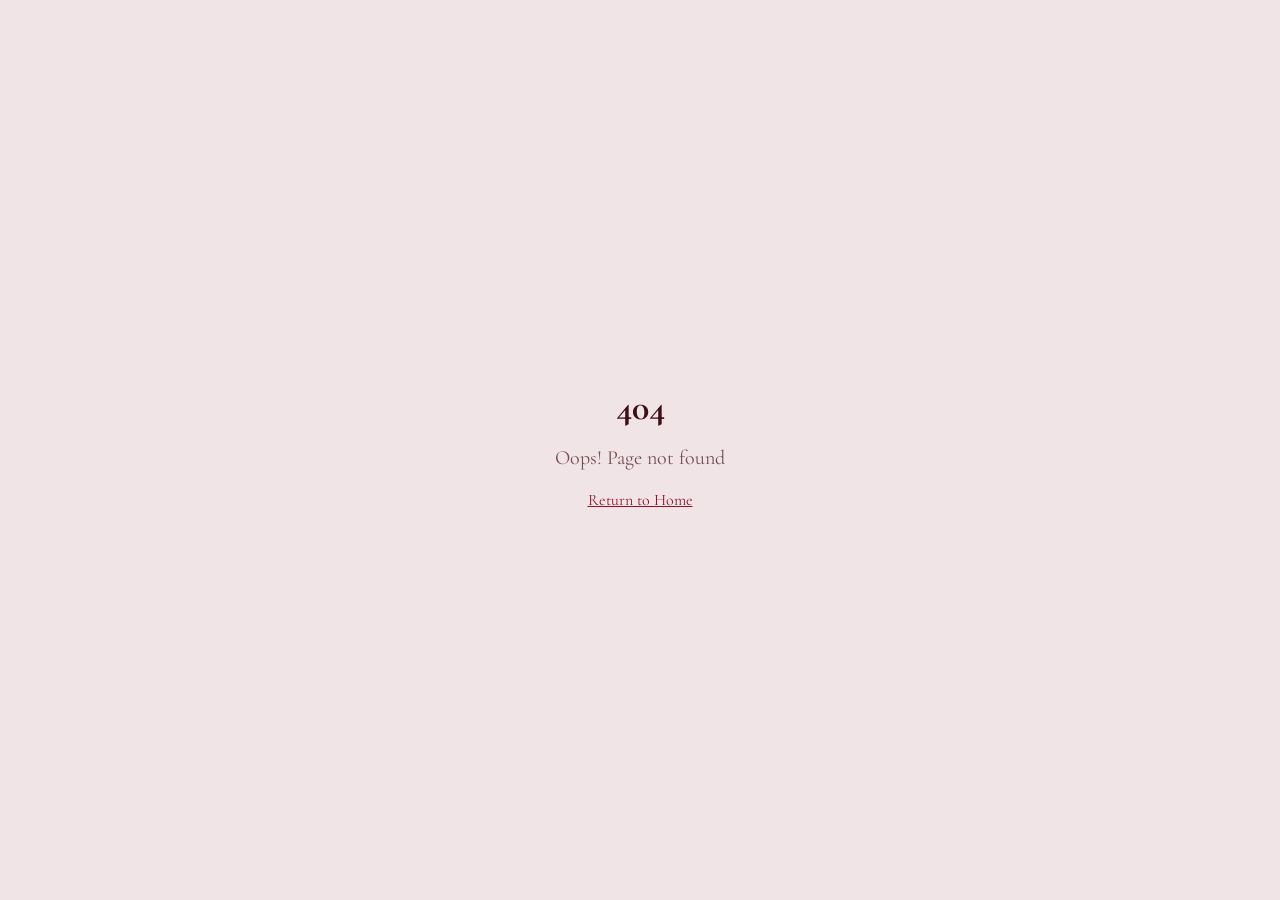
<file: index.html>
<html lang="en">
  <head>
    <meta charset="UTF-8" />
    <meta name="viewport" content="width=device-width, initial-scale=1.0" />
    <!-- TODO: Set the document title to the name of your application -->
    <title>Wedding Invitation</title>
    <meta name="description" content="" />
    <meta name="author" content="Lovable" />
    <link rel="preconnect" href="https://fonts.googleapis.com" />
    <link rel="preconnect" href="https://fonts.gstatic.com" crossorigin="" />
    <link
      href="https://fonts.googleapis.com/css2?family=Great+Vibes&family=Dancing+Script:wght@400..700&amp;display=swap"
      rel="stylesheet"
    />

    <!-- TODO: Update og:title to match your application name -->

    <meta property="og:type" content="website" />
    <meta
      property="og:image"
      content="https://storage.googleapis.com/gpt-engineer-file-uploads/attachments/og-images/614bf3d5-e45c-4220-89a4-50c45c7186c1"
    />

    <meta name="twitter:card" content="summary_large_image" />
    <meta name="twitter:site" content="@Lovable" />
    <meta
      name="twitter:image"
      content="https://storage.googleapis.com/gpt-engineer-file-uploads/attachments/og-images/614bf3d5-e45c-4220-89a4-50c45c7186c1"
    />

    <meta
      property="og:title"
      content="Aman &amp; Sanjana - Wedding Invitation"
    />
    <meta
      name="twitter:title"
      content="Aman &amp; Sanjana - Wedding Invitation"
    />
    <meta
      property="og:description"
      content="Aman &amp; Sanjana - Wedding Invitation"
    />
    <meta
      name="twitter:description"
      content="Aman &amp; Sanjana - Wedding Invitation"
    />
    <script type="module" src="assets/index-DPQS9H4w.js"></script>
    <link rel="stylesheet" href="assets/index-BrmLFHhw.css" />
    <style type="text/css">
      :where(html[dir="ltr"]),
      :where([data-sonner-toaster][dir="ltr"]) {
        --toast-icon-margin-start: -3px;
        --toast-icon-margin-end: 4px;
        --toast-svg-margin-start: -1px;
        --toast-svg-margin-end: 0px;
        --toast-button-margin-start: auto;
        --toast-button-margin-end: 0;
        --toast-close-button-start: 0;
        --toast-close-button-end: unset;
        --toast-close-button-transform: translate(-35%, -35%);
      }
      :where(html[dir="rtl"]),
      :where([data-sonner-toaster][dir="rtl"]) {
        --toast-icon-margin-start: 4px;
        --toast-icon-margin-end: -3px;
        --toast-svg-margin-start: 0px;
        --toast-svg-margin-end: -1px;
        --toast-button-margin-start: 0;
        --toast-button-margin-end: auto;
        --toast-close-button-start: unset;
        --toast-close-button-end: 0;
        --toast-close-button-transform: translate(35%, -35%);
      }
      :where([data-sonner-toaster]) {
        position: fixed;
        width: var(--width);
        font-family:
          ui-sans-serif,
          system-ui,
          -apple-system,
          BlinkMacSystemFont,
          Segoe UI,
          Roboto,
          Helvetica Neue,
          Arial,
          Noto Sans,
          sans-serif,
          Apple Color Emoji,
          Segoe UI Emoji,
          Segoe UI Symbol,
          Noto Color Emoji;
        --gray1: hsl(0, 0%, 99%);
        --gray2: hsl(0, 0%, 97.3%);
        --gray3: hsl(0, 0%, 95.1%);
        --gray4: hsl(0, 0%, 93%);
        --gray5: hsl(0, 0%, 90.9%);
        --gray6: hsl(0, 0%, 88.7%);
        --gray7: hsl(0, 0%, 85.8%);
        --gray8: hsl(0, 0%, 78%);
        --gray9: hsl(0, 0%, 56.1%);
        --gray10: hsl(0, 0%, 52.3%);
        --gray11: hsl(0, 0%, 43.5%);
        --gray12: hsl(0, 0%, 9%);
        --border-radius: 8px;
        box-sizing: border-box;
        padding: 0;
        margin: 0;
        list-style: none;
        outline: none;
        z-index: 999999999;
        transition: transform 0.4s ease;
      }
      :where([data-sonner-toaster][data-lifted="true"]) {
        transform: translateY(-10px);
      }
      @media (hover: none) and (pointer: coarse) {
        :where([data-sonner-toaster][data-lifted="true"]) {
          transform: none;
        }
      }
      :where([data-sonner-toaster][data-x-position="right"]) {
        right: var(--offset-right);
      }
      :where([data-sonner-toaster][data-x-position="left"]) {
        left: var(--offset-left);
      }
      :where([data-sonner-toaster][data-x-position="center"]) {
        left: 50%;
        transform: translate(-50%);
      }
      :where([data-sonner-toaster][data-y-position="top"]) {
        top: var(--offset-top);
      }
      :where([data-sonner-toaster][data-y-position="bottom"]) {
        bottom: var(--offset-bottom);
      }
      :where([data-sonner-toast]) {
        --y: translateY(100%);
        --lift-amount: calc(var(--lift) * var(--gap));
        z-index: var(--z-index);
        position: absolute;
        opacity: 0;
        transform: var(--y);
        filter: blur(0);
        touch-action: none;
        transition:
          transform 0.4s,
          opacity 0.4s,
          height 0.4s,
          box-shadow 0.2s;
        box-sizing: border-box;
        outline: none;
        overflow-wrap: anywhere;
      }
      :where([data-sonner-toast][data-styled="true"]) {
        padding: 16px;
        background: var(--normal-bg);
        border: 1px solid var(--normal-border);
        color: var(--normal-text);
        border-radius: var(--border-radius);
        box-shadow: 0 4px 12px #0000001a;
        width: var(--width);
        font-size: 13px;
        display: flex;
        align-items: center;
        gap: 6px;
      }
      :where([data-sonner-toast]:focus-visible) {
        box-shadow:
          0 4px 12px #0000001a,
          0 0 0 2px #0003;
      }
      :where([data-sonner-toast][data-y-position="top"]) {
        top: 0;
        --y: translateY(-100%);
        --lift: 1;
        --lift-amount: calc(1 * var(--gap));
      }
      :where([data-sonner-toast][data-y-position="bottom"]) {
        bottom: 0;
        --y: translateY(100%);
        --lift: -1;
        --lift-amount: calc(var(--lift) * var(--gap));
      }
      :where([data-sonner-toast]) :where([data-description]) {
        font-weight: 400;
        line-height: 1.4;
        color: inherit;
      }
      :where([data-sonner-toast]) :where([data-title]) {
        font-weight: 500;
        line-height: 1.5;
        color: inherit;
      }
      :where([data-sonner-toast]) :where([data-icon]) {
        display: flex;
        height: 16px;
        width: 16px;
        position: relative;
        justify-content: flex-start;
        align-items: center;
        flex-shrink: 0;
        margin-left: var(--toast-icon-margin-start);
        margin-right: var(--toast-icon-margin-end);
      }
      :where([data-sonner-toast][data-promise="true"])
        :where([data-icon])
        > svg {
        opacity: 0;
        transform: scale(0.8);
        transform-origin: center;
        animation: sonner-fade-in 0.3s ease forwards;
      }
      :where([data-sonner-toast]) :where([data-icon]) > * {
        flex-shrink: 0;
      }
      :where([data-sonner-toast]) :where([data-icon]) svg {
        margin-left: var(--toast-svg-margin-start);
        margin-right: var(--toast-svg-margin-end);
      }
      :where([data-sonner-toast]) :where([data-content]) {
        display: flex;
        flex-direction: column;
        gap: 2px;
      }
      [data-sonner-toast][data-styled="true"] [data-button] {
        border-radius: 4px;
        padding-left: 8px;
        padding-right: 8px;
        height: 24px;
        font-size: 12px;
        color: var(--normal-bg);
        background: var(--normal-text);
        margin-left: var(--toast-button-margin-start);
        margin-right: var(--toast-button-margin-end);
        border: none;
        cursor: pointer;
        outline: none;
        display: flex;
        align-items: center;
        flex-shrink: 0;
        transition:
          opacity 0.4s,
          box-shadow 0.2s;
      }
      :where([data-sonner-toast]) :where([data-button]):focus-visible {
        box-shadow: 0 0 0 2px #0006;
      }
      :where([data-sonner-toast]) :where([data-button]):first-of-type {
        margin-left: var(--toast-button-margin-start);
        margin-right: var(--toast-button-margin-end);
      }
      :where([data-sonner-toast]) :where([data-cancel]) {
        color: var(--normal-text);
        background: rgba(0, 0, 0, 0.08);
      }
      :where([data-sonner-toast][data-theme="dark"]) :where([data-cancel]) {
        background: rgba(255, 255, 255, 0.3);
      }
      :where([data-sonner-toast]) :where([data-close-button]) {
        position: absolute;
        left: var(--toast-close-button-start);
        right: var(--toast-close-button-end);
        top: 0;
        height: 20px;
        width: 20px;
        display: flex;
        justify-content: center;
        align-items: center;
        padding: 0;
        color: var(--gray12);
        border: 1px solid var(--gray4);
        transform: var(--toast-close-button-transform);
        border-radius: 50%;
        cursor: pointer;
        z-index: 1;
        transition:
          opacity 0.1s,
          background 0.2s,
          border-color 0.2s;
      }
      [data-sonner-toast] [data-close-button] {
        background: var(--gray1);
      }
      :where([data-sonner-toast]) :where([data-close-button]):focus-visible {
        box-shadow:
          0 4px 12px #0000001a,
          0 0 0 2px #0003;
      }
      :where([data-sonner-toast]) :where([data-disabled="true"]) {
        cursor: not-allowed;
      }
      :where([data-sonner-toast]):hover :where([data-close-button]):hover {
        background: var(--gray2);
        border-color: var(--gray5);
      }
      :where([data-sonner-toast][data-swiping="true"]):before {
        content: "";
        position: absolute;
        left: -50%;
        right: -50%;
        height: 100%;
        z-index: -1;
      }
      :where(
        [data-sonner-toast][data-y-position="top"][data-swiping="true"]
      ):before {
        bottom: 50%;
        transform: scaleY(3) translateY(50%);
      }
      :where(
        [data-sonner-toast][data-y-position="bottom"][data-swiping="true"]
      ):before {
        top: 50%;
        transform: scaleY(3) translateY(-50%);
      }
      :where(
        [data-sonner-toast][data-swiping="false"][data-removed="true"]
      ):before {
        content: "";
        position: absolute;
        inset: 0;
        transform: scaleY(2);
      }
      :where([data-sonner-toast]):after {
        content: "";
        position: absolute;
        left: 0;
        height: calc(var(--gap) + 1px);
        bottom: 100%;
        width: 100%;
      }
      :where([data-sonner-toast][data-mounted="true"]) {
        --y: translateY(0);
        opacity: 1;
      }
      :where([data-sonner-toast][data-expanded="false"][data-front="false"]) {
        --scale: var(--toasts-before) * 0.05 + 1;
        --y: translateY(calc(var(--lift-amount) * var(--toasts-before)))
          scale(calc(-1 * var(--scale)));
        height: var(--front-toast-height);
      }
      :where([data-sonner-toast]) > * {
        transition: opacity 0.4s;
      }
      :where(
          [data-sonner-toast][data-expanded="false"][data-front="false"][data-styled="true"]
        )
        > * {
        opacity: 0;
      }
      :where([data-sonner-toast][data-visible="false"]) {
        opacity: 0;
        pointer-events: none;
      }
      :where([data-sonner-toast][data-mounted="true"][data-expanded="true"]) {
        --y: translateY(calc(var(--lift) * var(--offset)));
        height: var(--initial-height);
      }
      :where(
        [data-sonner-toast][data-removed="true"][data-front="true"][data-swipe-out="false"]
      ) {
        --y: translateY(calc(var(--lift) * -100%));
        opacity: 0;
      }
      :where(
        [data-sonner-toast][data-removed="true"][data-front="false"][data-swipe-out="false"][data-expanded="true"]
      ) {
        --y: translateY(
          calc(var(--lift) * var(--offset) + var(--lift) * -100%)
        );
        opacity: 0;
      }
      :where(
        [data-sonner-toast][data-removed="true"][data-front="false"][data-swipe-out="false"][data-expanded="false"]
      ) {
        --y: translateY(40%);
        opacity: 0;
        transition:
          transform 0.5s,
          opacity 0.2s;
      }
      :where(
        [data-sonner-toast][data-removed="true"][data-front="false"]
      ):before {
        height: calc(var(--initial-height) + 20%);
      }
      [data-sonner-toast][data-swiping="true"] {
        transform: var(--y) translateY(var(--swipe-amount-y, 0px))
          translate(var(--swipe-amount-x, 0px));
        transition: none;
      }
      [data-sonner-toast][data-swiped="true"] {
        user-select: none;
      }
      [data-sonner-toast][data-swipe-out="true"][data-y-position="bottom"],
      [data-sonner-toast][data-swipe-out="true"][data-y-position="top"] {
        animation-duration: 0.2s;
        animation-timing-function: ease-out;
        animation-fill-mode: forwards;
      }
      [data-sonner-toast][data-swipe-out="true"][data-swipe-direction="left"] {
        animation-name: swipe-out-left;
      }
      [data-sonner-toast][data-swipe-out="true"][data-swipe-direction="right"] {
        animation-name: swipe-out-right;
      }
      [data-sonner-toast][data-swipe-out="true"][data-swipe-direction="up"] {
        animation-name: swipe-out-up;
      }
      [data-sonner-toast][data-swipe-out="true"][data-swipe-direction="down"] {
        animation-name: swipe-out-down;
      }
      @keyframes swipe-out-left {
        0% {
          transform: var(--y) translate(var(--swipe-amount-x));
          opacity: 1;
        }
        to {
          transform: var(--y) translate(calc(var(--swipe-amount-x) - 100%));
          opacity: 0;
        }
      }
      @keyframes swipe-out-right {
        0% {
          transform: var(--y) translate(var(--swipe-amount-x));
          opacity: 1;
        }
        to {
          transform: var(--y) translate(calc(var(--swipe-amount-x) + 100%));
          opacity: 0;
        }
      }
      @keyframes swipe-out-up {
        0% {
          transform: var(--y) translateY(var(--swipe-amount-y));
          opacity: 1;
        }
        to {
          transform: var(--y) translateY(calc(var(--swipe-amount-y) - 100%));
          opacity: 0;
        }
      }
      @keyframes swipe-out-down {
        0% {
          transform: var(--y) translateY(var(--swipe-amount-y));
          opacity: 1;
        }
        to {
          transform: var(--y) translateY(calc(var(--swipe-amount-y) + 100%));
          opacity: 0;
        }
      }
      @media (max-width: 600px) {
        [data-sonner-toaster] {
          position: fixed;
          right: var(--mobile-offset-right);
          left: var(--mobile-offset-left);
          width: 100%;
        }
        [data-sonner-toaster][dir="rtl"] {
          left: calc(var(--mobile-offset-left) * -1);
        }
        [data-sonner-toaster] [data-sonner-toast] {
          left: 0;
          right: 0;
          width: calc(100% - var(--mobile-offset-left) * 2);
        }
        [data-sonner-toaster][data-x-position="left"] {
          left: var(--mobile-offset-left);
        }
        [data-sonner-toaster][data-y-position="bottom"] {
          bottom: var(--mobile-offset-bottom);
        }
        [data-sonner-toaster][data-y-position="top"] {
          top: var(--mobile-offset-top);
        }
        [data-sonner-toaster][data-x-position="center"] {
          left: var(--mobile-offset-left);
          right: var(--mobile-offset-right);
          transform: none;
        }
      }
      [data-sonner-toaster][data-theme="light"] {
        --normal-bg: #fff;
        --normal-border: var(--gray4);
        --normal-text: var(--gray12);
        --success-bg: hsl(143, 85%, 96%);
        --success-border: hsl(145, 92%, 91%);
        --success-text: hsl(140, 100%, 27%);
        --info-bg: hsl(208, 100%, 97%);
        --info-border: hsl(221, 91%, 91%);
        --info-text: hsl(210, 92%, 45%);
        --warning-bg: hsl(49, 100%, 97%);
        --warning-border: hsl(49, 91%, 91%);
        --warning-text: hsl(31, 92%, 45%);
        --error-bg: hsl(359, 100%, 97%);
        --error-border: hsl(359, 100%, 94%);
        --error-text: hsl(360, 100%, 45%);
      }
      [data-sonner-toaster][data-theme="light"]
        [data-sonner-toast][data-invert="true"] {
        --normal-bg: #000;
        --normal-border: hsl(0, 0%, 20%);
        --normal-text: var(--gray1);
      }
      [data-sonner-toaster][data-theme="dark"]
        [data-sonner-toast][data-invert="true"] {
        --normal-bg: #fff;
        --normal-border: var(--gray3);
        --normal-text: var(--gray12);
      }
      [data-sonner-toaster][data-theme="dark"] {
        --normal-bg: #000;
        --normal-bg-hover: hsl(0, 0%, 12%);
        --normal-border: hsl(0, 0%, 20%);
        --normal-border-hover: hsl(0, 0%, 25%);
        --normal-text: var(--gray1);
        --success-bg: hsl(150, 100%, 6%);
        --success-border: hsl(147, 100%, 12%);
        --success-text: hsl(150, 86%, 65%);
        --info-bg: hsl(215, 100%, 6%);
        --info-border: hsl(223, 100%, 12%);
        --info-text: hsl(216, 87%, 65%);
        --warning-bg: hsl(64, 100%, 6%);
        --warning-border: hsl(60, 100%, 12%);
        --warning-text: hsl(46, 87%, 65%);
        --error-bg: hsl(358, 76%, 10%);
        --error-border: hsl(357, 89%, 16%);
        --error-text: hsl(358, 100%, 81%);
      }
      [data-sonner-toaster][data-theme="dark"]
        [data-sonner-toast]
        [data-close-button] {
        background: var(--normal-bg);
        border-color: var(--normal-border);
        color: var(--normal-text);
      }
      [data-sonner-toaster][data-theme="dark"]
        [data-sonner-toast]
        [data-close-button]:hover {
        background: var(--normal-bg-hover);
        border-color: var(--normal-border-hover);
      }
      [data-rich-colors="true"][data-sonner-toast][data-type="success"],
      [data-rich-colors="true"][data-sonner-toast][data-type="success"]
        [data-close-button] {
        background: var(--success-bg);
        border-color: var(--success-border);
        color: var(--success-text);
      }
      [data-rich-colors="true"][data-sonner-toast][data-type="info"],
      [data-rich-colors="true"][data-sonner-toast][data-type="info"]
        [data-close-button] {
        background: var(--info-bg);
        border-color: var(--info-border);
        color: var(--info-text);
      }
      [data-rich-colors="true"][data-sonner-toast][data-type="warning"],
      [data-rich-colors="true"][data-sonner-toast][data-type="warning"]
        [data-close-button] {
        background: var(--warning-bg);
        border-color: var(--warning-border);
        color: var(--warning-text);
      }
      [data-rich-colors="true"][data-sonner-toast][data-type="error"],
      [data-rich-colors="true"][data-sonner-toast][data-type="error"]
        [data-close-button] {
        background: var(--error-bg);
        border-color: var(--error-border);
        color: var(--error-text);
      }
      .sonner-loading-wrapper {
        --size: 16px;
        height: var(--size);
        width: var(--size);
        position: absolute;
        inset: 0;
        z-index: 10;
      }
      .sonner-loading-wrapper[data-visible="false"] {
        transform-origin: center;
        animation: sonner-fade-out 0.2s ease forwards;
      }
      .sonner-spinner {
        position: relative;
        top: 50%;
        left: 50%;
        height: var(--size);
        width: var(--size);
      }
      .sonner-loading-bar {
        animation: sonner-spin 1.2s linear infinite;
        background: var(--gray11);
        border-radius: 6px;
        height: 8%;
        left: -10%;
        position: absolute;
        top: -3.9%;
        width: 24%;
      }
      .sonner-loading-bar:nth-child(1) {
        animation-delay: -1.2s;
        transform: rotate(0.0001deg) translate(146%);
      }
      .sonner-loading-bar:nth-child(2) {
        animation-delay: -1.1s;
        transform: rotate(30deg) translate(146%);
      }
      .sonner-loading-bar:nth-child(3) {
        animation-delay: -1s;
        transform: rotate(60deg) translate(146%);
      }
      .sonner-loading-bar:nth-child(4) {
        animation-delay: -0.9s;
        transform: rotate(90deg) translate(146%);
      }
      .sonner-loading-bar:nth-child(5) {
        animation-delay: -0.8s;
        transform: rotate(120deg) translate(146%);
      }
      .sonner-loading-bar:nth-child(6) {
        animation-delay: -0.7s;
        transform: rotate(150deg) translate(146%);
      }
      .sonner-loading-bar:nth-child(7) {
        animation-delay: -0.6s;
        transform: rotate(180deg) translate(146%);
      }
      .sonner-loading-bar:nth-child(8) {
        animation-delay: -0.5s;
        transform: rotate(210deg) translate(146%);
      }
      .sonner-loading-bar:nth-child(9) {
        animation-delay: -0.4s;
        transform: rotate(240deg) translate(146%);
      }
      .sonner-loading-bar:nth-child(10) {
        animation-delay: -0.3s;
        transform: rotate(270deg) translate(146%);
      }
      .sonner-loading-bar:nth-child(11) {
        animation-delay: -0.2s;
        transform: rotate(300deg) translate(146%);
      }
      .sonner-loading-bar:nth-child(12) {
        animation-delay: -0.1s;
        transform: rotate(330deg) translate(146%);
      }
      @keyframes sonner-fade-in {
        0% {
          opacity: 0;
          transform: scale(0.8);
        }
        to {
          opacity: 1;
          transform: scale(1);
        }
      }
      @keyframes sonner-fade-out {
        0% {
          opacity: 1;
          transform: scale(1);
        }
        to {
          opacity: 0;
          transform: scale(0.8);
        }
      }
      @keyframes sonner-spin {
        0% {
          opacity: 1;
        }
        to {
          opacity: 0.15;
        }
      }
      @media (prefers-reduced-motion) {
        [data-sonner-toast],
        [data-sonner-toast] > *,
        .sonner-loading-bar {
          transition: none !important;
          animation: none !important;
        }
      }
      .sonner-loader {
        position: absolute;
        top: 50%;
        left: 50%;
        transform: translate(-50%, -50%);
        transform-origin: center;
        transition:
          opacity 0.2s,
          transform 0.2s;
      }
      .sonner-loader[data-visible="false"] {
        opacity: 0;
        transform: scale(0.8) translate(-50%, -50%);
      }
    </style>
    <link rel="icon" type="image/png" href="assets/04-CC6lrDGi.png">
  </head>

  <body>
    <div id="root">
      <div
        role="region"
        aria-label="Notifications (F8)"
        tabindex="-1"
        style="pointer-events: none"
      >
        <ol
          tabindex="-1"
          class="fixed top-0 z-[100] flex max-h-screen w-full flex-col-reverse p-4 sm:bottom-0 sm:right-0 sm:top-auto sm:flex-col md:max-w-[420px]"
        ></ol>
      </div>
      <section
        aria-label="Notifications alt+T"
        tabindex="-1"
        aria-live="polite"
        aria-relevant="additions text"
        aria-atomic="false"
      ></section>
      <div class="relative">
        <div class="pointer-events-none fixed inset-0 z-10 overflow-hidden">
          <div
            class="absolute animate-float-petal"
            style="
              left: 26.5372%;
              top: -10vh;
              animation-duration: 22.3484s;
              animation-delay: 6.4933s;
              transform: rotate(100.367deg);
              filter: drop-shadow(0 2px 4px hsl(var(--ink) / 0.18));
            "
          >
            <img
              src="assets/falling-daisy-DWyrh5i3.png"
              alt=""
              width="39.856515992601544"
              height="39.856515992601544"
              style="width: 39.8565px; height: 39.8565px; object-fit: contain"
            />
          </div>
          <div
            class="absolute animate-float-petal"
            style="
              left: 74.7451%;
              top: -10vh;
              animation-duration: 15.8591s;
              animation-delay: 2.87033s;
              transform: rotate(253.872deg);
              filter: drop-shadow(0 2px 4px hsl(var(--ink) / 0.18));
            "
          >
            <img
              src="assets/falling-rose-petal-CzrX2ZBd.png"
              alt=""
              width="28.88855585879883"
              height="28.88855585879883"
              style="width: 28.8886px; height: 28.8886px; object-fit: contain"
            />
          </div>
          <div
            class="absolute animate-float-petal"
            style="
              left: 37.3374%;
              top: -10vh;
              animation-duration: 12.7418s;
              animation-delay: 7.95561s;
              transform: rotate(256.206deg);
              filter: drop-shadow(0 2px 4px hsl(var(--ink) / 0.18));
            "
          >
            <span
              class="font-emoji"
              style="
                font-size: 24.1692px;
                line-height: 1;
                display: inline-block;
              "
              >🌸</span
            >
          </div>
          <div
            class="absolute animate-float-petal"
            style="
              left: 4.94161%;
              top: -10vh;
              animation-duration: 20.6272s;
              animation-delay: 3.55442s;
              transform: rotate(298.646deg);
              filter: drop-shadow(0 2px 4px hsl(var(--ink) / 0.18));
            "
          >
            <span
              class="font-emoji"
              style="
                font-size: 14.1259px;
                line-height: 1;
                display: inline-block;
              "
              >🍃</span
            >
          </div>
          <div
            class="absolute animate-float-petal"
            style="
              left: 39.6706%;
              top: -10vh;
              animation-duration: 18.255s;
              animation-delay: 1.09908s;
              transform: rotate(113.506deg);
              filter: drop-shadow(0 2px 4px hsl(var(--ink) / 0.18));
            "
          >
            <img
              src="assets/falling-daisy-DWyrh5i3.png"
              alt=""
              width="34.6457156319605"
              height="34.6457156319605"
              style="width: 34.6457px; height: 34.6457px; object-fit: contain"
            />
          </div>
          <div
            class="absolute animate-float-petal"
            style="
              left: 70.9445%;
              top: -10vh;
              animation-duration: 18.7945s;
              animation-delay: 6.66633s;
              transform: rotate(94.182deg);
              filter: drop-shadow(0 2px 4px hsl(var(--ink) / 0.18));
            "
          >
            <img
              src="assets/falling-rose-petal-CzrX2ZBd.png"
              alt=""
              width="30.15487355652167"
              height="30.15487355652167"
              style="width: 30.1549px; height: 30.1549px; object-fit: contain"
            />
          </div>
          <div
            class="absolute animate-float-petal"
            style="
              left: 8.01214%;
              top: -10vh;
              animation-duration: 19.9775s;
              animation-delay: 7.14527s;
              transform: rotate(74.0619deg);
              filter: drop-shadow(0 2px 4px hsl(var(--ink) / 0.18));
            "
          >
            <span
              class="font-emoji"
              style="
                font-size: 13.1586px;
                line-height: 1;
                display: inline-block;
              "
              >🌸</span
            >
          </div>
          <div
            class="absolute animate-float-petal"
            style="
              left: 93.0679%;
              top: -10vh;
              animation-duration: 21.9182s;
              animation-delay: 8.86079s;
              transform: rotate(103.622deg);
              filter: drop-shadow(0 2px 4px hsl(var(--ink) / 0.18));
            "
          >
            <span
              class="font-emoji"
              style="
                font-size: 15.3135px;
                line-height: 1;
                display: inline-block;
              "
              >🍃</span
            >
          </div>
          <div
            class="absolute animate-float-petal"
            style="
              left: 15.4659%;
              top: -10vh;
              animation-duration: 13.43s;
              animation-delay: 3.81123s;
              transform: rotate(225.059deg);
              filter: drop-shadow(0 2px 4px hsl(var(--ink) / 0.18));
            "
          >
            <img
              src="assets/falling-daisy-DWyrh5i3.png"
              alt=""
              width="42.22803348808303"
              height="42.22803348808303"
              style="width: 42.228px; height: 42.228px; object-fit: contain"
            />
          </div>
          <div
            class="absolute animate-float-petal"
            style="
              left: 1.84857%;
              top: -10vh;
              animation-duration: 13.6655s;
              animation-delay: 6.6262s;
              transform: rotate(336.215deg);
              filter: drop-shadow(0 2px 4px hsl(var(--ink) / 0.18));
            "
          >
            <img
              src="assets/falling-rose-petal-CzrX2ZBd.png"
              alt=""
              width="42.1319757986093"
              height="42.1319757986093"
              style="width: 42.132px; height: 42.132px; object-fit: contain"
            />
          </div>
          <div
            class="absolute animate-float-petal"
            style="
              left: 2.39264%;
              top: -10vh;
              animation-duration: 25.5347s;
              animation-delay: 5.27067s;
              transform: rotate(124.046deg);
              filter: drop-shadow(0 2px 4px hsl(var(--ink) / 0.18));
            "
          >
            <span
              class="font-emoji"
              style="
                font-size: 14.5187px;
                line-height: 1;
                display: inline-block;
              "
              >🌸</span
            >
          </div>
          <div
            class="absolute animate-float-petal"
            style="
              left: 42.4765%;
              top: -10vh;
              animation-duration: 18.7197s;
              animation-delay: 7.96614s;
              transform: rotate(81.9473deg);
              filter: drop-shadow(0 2px 4px hsl(var(--ink) / 0.18));
            "
          >
            <span
              class="font-emoji"
              style="
                font-size: 14.6684px;
                line-height: 1;
                display: inline-block;
              "
              >🍃</span
            >
          </div>
          <div
            class="absolute animate-float-petal"
            style="
              left: 43.3353%;
              top: -10vh;
              animation-duration: 19.0964s;
              animation-delay: 9.69565s;
              transform: rotate(258.817deg);
              filter: drop-shadow(0 2px 4px hsl(var(--ink) / 0.18));
            "
          >
            <img
              src="assets/falling-daisy-DWyrh5i3.png"
              alt=""
              width="28.97951350220143"
              height="28.97951350220143"
              style="width: 28.9795px; height: 28.9795px; object-fit: contain"
            />
          </div>
          <div
            class="absolute animate-float-petal"
            style="
              left: 86.5963%;
              top: -10vh;
              animation-duration: 17.4516s;
              animation-delay: 4.93713s;
              transform: rotate(26.5012deg);
              filter: drop-shadow(0 2px 4px hsl(var(--ink) / 0.18));
            "
          >
            <img
              src="assets/falling-rose-petal-CzrX2ZBd.png"
              alt=""
              width="46.01518033561581"
              height="46.01518033561581"
              style="width: 46.0152px; height: 46.0152px; object-fit: contain"
            />
          </div>
          <div
            class="absolute animate-float-petal"
            style="
              left: 40.8458%;
              top: -10vh;
              animation-duration: 12.8518s;
              animation-delay: 3.51365s;
              transform: rotate(199.741deg);
              filter: drop-shadow(0 2px 4px hsl(var(--ink) / 0.18));
            "
          >
            <span
              class="font-emoji"
              style="
                font-size: 19.3555px;
                line-height: 1;
                display: inline-block;
              "
              >🌸</span
            >
          </div>
          <div
            class="absolute animate-float-petal"
            style="
              left: 89.7663%;
              top: -10vh;
              animation-duration: 16.2191s;
              animation-delay: 7.53114s;
              transform: rotate(216.604deg);
              filter: drop-shadow(0 2px 4px hsl(var(--ink) / 0.18));
            "
          >
            <span
              class="font-emoji"
              style="font-size: 21.175px; line-height: 1; display: inline-block"
              >🍃</span
            >
          </div>
          <div
            class="absolute animate-float-petal"
            style="
              left: 56.982%;
              top: -10vh;
              animation-duration: 24.2288s;
              animation-delay: 9.23609s;
              transform: rotate(225.502deg);
              filter: drop-shadow(0 2px 4px hsl(var(--ink) / 0.18));
            "
          >
            <img
              src="assets/falling-daisy-DWyrh5i3.png"
              alt=""
              width="29.792288257515025"
              height="29.792288257515025"
              style="width: 29.7923px; height: 29.7923px; object-fit: contain"
            />
          </div>
          <div
            class="absolute animate-float-petal"
            style="
              left: 53.4865%;
              top: -10vh;
              animation-duration: 14.5862s;
              animation-delay: 2.52968s;
              transform: rotate(249.383deg);
              filter: drop-shadow(0 2px 4px hsl(var(--ink) / 0.18));
            "
          >
            <img
              src="assets/falling-rose-petal-CzrX2ZBd.png"
              alt=""
              width="45.94749611981936"
              height="45.94749611981936"
              style="width: 45.9475px; height: 45.9475px; object-fit: contain"
            />
          </div>
          <div
            class="absolute animate-float-petal"
            style="
              left: 48.1086%;
              top: -10vh;
              animation-duration: 15.7573s;
              animation-delay: 1.19857s;
              transform: rotate(121.943deg);
              filter: drop-shadow(0 2px 4px hsl(var(--ink) / 0.18));
            "
          >
            <span
              class="font-emoji"
              style="
                font-size: 21.6667px;
                line-height: 1;
                display: inline-block;
              "
              >🌸</span
            >
          </div>
          <div
            class="absolute animate-float-petal"
            style="
              left: 2.50543%;
              top: -10vh;
              animation-duration: 14.8907s;
              animation-delay: 3.49188s;
              transform: rotate(215.648deg);
              filter: drop-shadow(0 2px 4px hsl(var(--ink) / 0.18));
            "
          >
            <span
              class="font-emoji"
              style="
                font-size: 21.3402px;
                line-height: 1;
                display: inline-block;
              "
              >🍃</span
            >
          </div>
          <div
            class="absolute animate-float-petal"
            style="
              left: 22.4186%;
              top: -10vh;
              animation-duration: 23.275s;
              animation-delay: 1.48263s;
              transform: rotate(253.902deg);
              filter: drop-shadow(0 2px 4px hsl(var(--ink) / 0.18));
            "
          >
            <img
              src="assets/falling-daisy-DWyrh5i3.png"
              alt=""
              width="36.326584031876735"
              height="36.326584031876735"
              style="width: 36.3266px; height: 36.3266px; object-fit: contain"
            />
          </div>
          <div
            class="absolute animate-float-petal"
            style="
              left: 61.7261%;
              top: -10vh;
              animation-duration: 16.6839s;
              animation-delay: 3.5503s;
              transform: rotate(70.855deg);
              filter: drop-shadow(0 2px 4px hsl(var(--ink) / 0.18));
            "
          >
            <img
              src="assets/falling-rose-petal-CzrX2ZBd.png"
              alt=""
              width="38.799220359028304"
              height="38.799220359028304"
              style="width: 38.7992px; height: 38.7992px; object-fit: contain"
            />
          </div>
          <div
            class="absolute animate-float-petal"
            style="
              left: 20.6492%;
              top: -10vh;
              animation-duration: 16.0517s;
              animation-delay: 0.958972s;
              transform: rotate(6.26535deg);
              filter: drop-shadow(0 2px 4px hsl(var(--ink) / 0.18));
            "
          >
            <span
              class="font-emoji"
              style="
                font-size: 15.2089px;
                line-height: 1;
                display: inline-block;
              "
              >🌸</span
            >
          </div>
          <div
            class="absolute animate-float-petal"
            style="
              left: 30.1655%;
              top: -10vh;
              animation-duration: 20.2338s;
              animation-delay: 6.50481s;
              transform: rotate(61.7453deg);
              filter: drop-shadow(0 2px 4px hsl(var(--ink) / 0.18));
            "
          >
            <span
              class="font-emoji"
              style="
                font-size: 16.7889px;
                line-height: 1;
                display: inline-block;
              "
              >🍃</span
            >
          </div>
        </div>
        <style>
          @keyframes butterfly-fly {
            0% {
              transform: translate(-10vw, 60vh) rotate(-8deg) scale(1);
            }
            20% {
              transform: translate(20vw, 35vh) rotate(6deg) scale(1.05);
            }
            40% {
              transform: translate(45vw, 55vh) rotate(-4deg) scale(0.95);
            }
            60% {
              transform: translate(65vw, 25vh) rotate(8deg) scale(1.1);
            }
            80% {
              transform: translate(85vw, 45vh) rotate(-6deg) scale(1);
            }
            100% {
              transform: translate(110vw, 30vh) rotate(4deg) scale(1);
            }
          }
          @keyframes butterfly-flap {
            0%,
            100% {
              transform: scaleX(1);
            }
            50% {
              transform: scaleX(0.55);
            }
          }
          .butterfly-path {
            position: fixed;
            top: 0;
            left: 0;
            z-index: 40;
            pointer-events: none;
            animation: butterfly-fly 18s linear infinite;
            will-change: transform;
          }
          .butterfly-wings {
            display: inline-block;
            animation: butterfly-flap 0.25s ease-in-out infinite;
            transform-origin: center;
          }
        </style>
        <div class="butterfly-path" aria-hidden="true">
          <span class="butterfly-wings"
            ><svg
              width="38"
              height="32"
              viewBox="0 0 64 52"
              xmlns="http://www.w3.org/2000/svg"
            >
              <g>
                <ellipse
                  cx="32"
                  cy="26"
                  rx="1.6"
                  ry="11"
                  fill="#1f2937"
                ></ellipse>
                <circle cx="32" cy="14" r="2.2" fill="#1f2937"></circle>
                <path
                  d="M32 13 C 29 8, 27 6, 25 5"
                  stroke="#1f2937"
                  stroke-width="1"
                  fill="none"
                  stroke-linecap="round"
                ></path>
                <path
                  d="M32 13 C 35 8, 37 6, 39 5"
                  stroke="#1f2937"
                  stroke-width="1"
                  fill="none"
                  stroke-linecap="round"
                ></path>
                <path
                  d="M30 22 C 10 10, 2 22, 6 32 C 10 42, 24 38, 30 30 Z"
                  fill="#3b82f6"
                  opacity="0.95"
                ></path>
                <path
                  d="M30 30 C 18 38, 10 44, 14 48 C 20 50, 28 42, 30 36 Z"
                  fill="#60a5fa"
                  opacity="0.95"
                ></path>
                <path
                  d="M34 22 C 54 10, 62 22, 58 32 C 54 42, 40 38, 34 30 Z"
                  fill="#3b82f6"
                  opacity="0.95"
                ></path>
                <path
                  d="M34 30 C 46 38, 54 44, 50 48 C 44 50, 36 42, 34 36 Z"
                  fill="#60a5fa"
                  opacity="0.95"
                ></path>
                <circle
                  cx="14"
                  cy="26"
                  r="1.6"
                  fill="#fff"
                  opacity="0.85"
                ></circle>
                <circle
                  cx="50"
                  cy="26"
                  r="1.6"
                  fill="#fff"
                  opacity="0.85"
                ></circle>
              </g></svg
          ></span>
        </div>
        <audio src="assets/background.mp3" preload="auto" loop=""></audio
        ><button
          type="button"
          aria-label="Mute background music"
          class="fixed bottom-5 right-5 z-50 h-11 w-11 rounded-full bg-foreground/80 text-cream backdrop-blur shadow-elegant flex items-center justify-center hover:scale-105 transition"
        >
          <svg
            xmlns="http://www.w3.org/2000/svg"
            width="24"
            height="24"
            viewBox="0 0 24 24"
            fill="none"
            stroke="currentColor"
            stroke-width="2"
            stroke-linecap="round"
            stroke-linejoin="round"
            class="lucide lucide-volume2 h-5 w-5"
          >
            <path
              d="M11 4.702a.705.705 0 0 0-1.203-.498L6.413 7.587A1.4 1.4 0 0 1 5.416 8H3a1 1 0 0 0-1 1v6a1 1 0 0 0 1 1h2.416a1.4 1.4 0 0 1 .997.413l3.383 3.384A.705.705 0 0 0 11 19.298z"
            ></path>
            <path d="M16 9a5 5 0 0 1 0 6"></path>
            <path d="M19.364 18.364a9 9 0 0 0 0-12.728"></path>
          </svg>
        </button>
        <main
          class="relative bg-[#FCF8F2] min-h-screen text-rose-deep overflow-hidden select-none animate-fade-in font-serif-display"
        >
          <div
            class="fixed inset-0 pointer-events-none opacity-[0.08] z-0 mix-blend-overlay"
          >
            <img
              src="assets/g-welcome-bg-BCda9f2G.png"
              alt=""
              class="w-full h-full object-cover"
            />
          </div>
          <section
            data-id="welcome"
            class="relative min-h-screen w-full flex flex-col items-center justify-between py-12 px-6 bg-cover bg-center overflow-hidden z-10"
            style="
              background-image: url(&quot;assets/g-welcome-bg-BCda9f2G.png&quot;);
            "
          >
            <div
              class="absolute inset-0 bg-[#FCF8F2]/10 pointer-events-none"
            ></div>
            <div
              class="absolute top-0 left-0 right-0 z-20 flex justify-between px-4 sm:px-12 pointer-events-none"
            >
              <div class="flex gap-4 sm:gap-8 items-start">
                <div
                  class="flex flex-col items-center animate-bell-swing origin-top"
                  style="animation-delay: 0.2s"
                >
                  <div class="w-0.5 h-16 sm:h-28 bg-amber-700/40"></div>
                  <svg
                    viewBox="0 0 24 24"
                    fill="currentColor"
                    class="w-10 h-10 sm:w-16 sm:h-16 text-amber-700 drop-shadow-md"
                    xmlns="http://www.w3.org/2000/svg"
                  >
                    <rect
                      x="11.25"
                      y="1"
                      width="1.5"
                      height="4"
                      rx="0.5"
                    ></rect>
                    <path
                      d="M12 5C8.13401 5 5 8.13401 5 12V16H19V12C19 8.13401 15.866 5 12 5Z"
                    ></path>
                    <path
                      d="M4 16.5C4 16.2239 4.22386 16 4.5 16H19.5C19.7761 16 20 16.2239 20 16.5V18H4V16.5Z"
                    ></path>
                    <circle cx="12" cy="20" r="2"></circle>
                  </svg>
                </div>
                <div
                  class="flex flex-col items-center animate-bell-swing origin-top"
                  style="animation-delay: 0.8s"
                >
                  <div class="w-0.5 h-10 sm:h-20 bg-amber-700/40"></div>
                  <svg
                    viewBox="0 0 24 24"
                    fill="currentColor"
                    class="w-8 h-8 sm:w-12 sm:h-12 text-amber-700 drop-shadow-md"
                    xmlns="http://www.w3.org/2000/svg"
                  >
                    <rect
                      x="11.25"
                      y="1"
                      width="1.5"
                      height="4"
                      rx="0.5"
                    ></rect>
                    <path
                      d="M12 5C8.13401 5 5 8.13401 5 12V16H19V12C19 8.13401 15.866 5 12 5Z"
                    ></path>
                    <path
                      d="M4 16.5C4 16.2239 4.22386 16 4.5 16H19.5C19.7761 16 20 16.2239 20 16.5V18H4V16.5Z"
                    ></path>
                    <circle cx="12" cy="20" r="2"></circle>
                  </svg>
                </div>
              </div>
              <div class="flex gap-4 sm:gap-8 items-start">
                <div
                  class="flex flex-col items-center animate-bell-swing origin-top"
                  style="animation-delay: 0.5s"
                >
                  <div class="w-0.5 h-12 sm:h-22 bg-amber-700/40"></div>
                  <svg
                    viewBox="0 0 24 24"
                    fill="currentColor"
                    class="w-9 h-9 sm:w-14 sm:h-14 text-amber-700 drop-shadow-md"
                    xmlns="http://www.w3.org/2000/svg"
                  >
                    <rect
                      x="11.25"
                      y="1"
                      width="1.5"
                      height="4"
                      rx="0.5"
                    ></rect>
                    <path
                      d="M12 5C8.13401 5 5 8.13401 5 12V16H19V12C19 8.13401 15.866 5 12 5Z"
                    ></path>
                    <path
                      d="M4 16.5C4 16.2239 4.22386 16 4.5 16H19.5C19.7761 16 20 16.2239 20 16.5V18H4V16.5Z"
                    ></path>
                    <circle cx="12" cy="20" r="2"></circle>
                  </svg>
                </div>
                <div
                  class="flex flex-col items-center animate-bell-swing origin-top"
                  style="animation-delay: 1.1s"
                >
                  <div class="w-0.5 h-20 sm:h-32 bg-amber-700/40"></div>
                  <svg
                    viewBox="0 0 24 24"
                    fill="currentColor"
                    class="w-10 h-10 sm:w-16 sm:h-16 text-amber-700 drop-shadow-md"
                    xmlns="http://www.w3.org/2000/svg"
                  >
                    <rect
                      x="11.25"
                      y="1"
                      width="1.5"
                      height="4"
                      rx="0.5"
                    ></rect>
                    <path
                      d="M12 5C8.13401 5 5 8.13401 5 12V16H19V12C19 8.13401 15.866 5 12 5Z"
                    ></path>
                    <path
                      d="M4 16.5C4 16.2239 4.22386 16 4.5 16H19.5C19.7761 16 20 16.2239 20 16.5V18H4V16.5Z"
                    ></path>
                    <circle cx="12" cy="20" r="2"></circle>
                  </svg>
                </div>
              </div>
            </div>
            <div
              class="relative z-10 w-full max-w-2xl mx-auto flex flex-col items-center text-center mt-12 sm:mt-16"
            >
              <div class="mb-4 animate-fade-up">
                <img
                  src="assets/ganesh-idol-TubyYjSJ.png"
                  alt="Lord Ganesha"
                  width="80"
                  height="80"
                  class="mx-auto h-20 w-20 sm:h-24 sm:w-24 object-contain drop-shadow-md animate-shimmer"
                />
                <h3
                  class="font-cinzel text-xs sm:text-sm tracking-[0.25em] text-[#5C0F14] font-bold bg-[#FCF8F2]/90 border border-gold-soft/60 px-6 py-1.5 rounded-full shadow-sm inline-block mt-3 backdrop-blur-[1px]"
                >
                  || Om Shree Ganeshaya Namah ||
                </h3>
              </div>
              <div
                class="max-w-lg mx-auto bg-[#FCF8F2]/95 border-2 border-gold-soft p-5 rounded-2xl mb-6 shadow-elegant animate-fade-up delay-200 backdrop-blur-sm"
              >
                <p
                  class="tiro-devanagari-hindi-regular sm:text-lg text-[#5C0F14] font-bold leading-relaxed tracking-wider"
                >
                  मङ्गलम् भगवान विष्णुः मङ्गलम् गरुडध्वजः । <br />
                  मङ्गलम् पुण्डरी काक्षः मङ्गलाय तनो हरिः ।।
                </p>
                <div class="w-20 h-px bg-gold-soft mx-auto my-3"></div>
                <p
                  class="text-xs sm:text-sm text-rose-deep/80 font-medium italic leading-relaxed uppercase tracking-wider"
                >
                  Mangalam Bhagwan Vishnu · Mangalam Garudadhwajah<br />Mangalam
                  Pundarikakshah · Mangalaya Tano Harih
                </p>
              </div>
              <p
                class="font-serif-display text-sm sm:text-base text-foreground/80 max-w-md px-4 animate-fade-up delay-300"
              >
                We request the honor of your gracious presence on the auspicious
                occasion of the wedding celebration of
              </p>
              <div class="mt-6 flex flex-col items-center">
                <h1 class="animate-fade-up delay-400">
                  <span
                    class="font-script text-6xl sm:text-8xl text-rose leading-none drop-shadow-sm hover:scale-105 transition-transform duration-500 block"
                    >Aman</span
                  >
                </h1>
                <div
                  class="mt-2 text-xs sm:text-sm text-foreground/80 tracking-wide leading-relaxed animate-fade-up delay-500"
                >
                  <p class="font-medium">
                    S/o Mr. Srinivas Gudimalla &amp; Mrs. Sunitha Gudimalla
                  </p>
                  <p class="text-foreground/60 italic text-[11px] sm:text-xs">
                    Grandson of Late Mr. Ramulu &amp; Mrs. Gouru Bai
                  </p>
                </div>
              </div>
              <div
                class="my-3 flex items-center justify-center gap-3 animate-fade-up delay-500"
              >
                <span class="h-px w-10 bg-gold-soft/60"></span
                ><span
                  class="font-script text-2xl sm:text-3xl text-rose-deep italic"
                  >weds</span
                ><span class="h-px w-10 bg-gold-soft/60"></span>
              </div>
              <div class="flex flex-col items-center">
                <h1 class="animate-fade-up delay-500">
                  <span
                    class="font-script text-6xl sm:text-8xl text-rose leading-none drop-shadow-sm hover:scale-105 transition-transform duration-500 block"
                    >Sanjana</span
                  >
                </h1>
                <div
                  class="mt-2 text-xs sm:text-sm text-foreground/80 tracking-wide leading-relaxed animate-fade-up delay-700"
                >
                  <p class="font-medium">
                    D/o Mr. Manoj Kumar Pathak &amp; Mrs. Bachchi Devi
                  </p>
                  <p class="text-foreground/60 italic text-[11px] sm:text-xs">
                    Granddaughter of Mr. Shovakant Pathak &amp; Late Mrs. Prabha
                    Devi
                  </p>
                </div>
              </div>
            </div>
            <div
              class="relative z-10 w-full max-w-[280px] sm:max-w-[340px] mt-8 flex justify-center items-end animate-fade-up delay-1000"
            >
              <img
                src="assets/g-shiva-parvati-D5GA8Xot.png"
                alt="Shiva-Parvati wedding caricature"
                class="w-full h-auto object-contain drop-shadow-xl select-none"
              />
            </div>
          </section>
          <section
            class="relative py-20 px-6 bg-cream border-y border-gold-soft/30 z-10"
          >
            <img
              src="assets/wedding-hero-BBfn2Y6k.jpg"
              alt=""
              class="absolute inset-0 w-full h-full object-cover opacity-15 pointer-events-none"
            />
            <div class="relative max-w-3xl mx-auto text-center z-10">
              <h2
                class="font-cinzel text-xl sm:text-2xl text-rose-deep tracking-[0.2em] mb-4"
              >
                SAVE THE DATE
              </h2>
              <div class="my-5 flex items-center justify-center gap-3">
                <span class="h-px w-16 bg-gold-soft"></span
                ><span class="text-amber-600 text-lg font-emoji">❀</span
                ><span class="h-px w-16 bg-gold-soft"></span>
              </div>
              <div class="mb-10 mt-8">
                <div
                  class="relative mx-auto w-full max-w-md h-32 rounded-2xl overflow-hidden border-2 border-gold-soft shadow-elegant select-none"
                >
                  <div class="flower-anim-container" style="left: -40px;">
                    <img id="flower-left" src="assets/falling-daisy-DWyrh5i3.png" class="absolute w-16 h-16 object-contain" style="top: 50%; margin-top: -32px;"/>
                  </div>
                  <div class="flower-anim-container" style="right: -40px;">
                    <img id="flower-right" src="assets/falling-rose-petal-CzrX2ZBd.png" class="absolute w-16 h-16 object-contain" style="top: 50%; margin-top: -32px;"/>
                  </div>

                  <div
                    class="absolute inset-0 flex flex-col items-center justify-center bg-cream"
                  >
                    <p
                      class="font-cinzel tracking-[0.35em] text-sage-deep text-base"
                    >
                      SAVE THE DATE
                    </p>
                    <p class="font-cinzel text-2xl text-rose-deep mt-1">
                      15th Feb 2027
                    </p>
                  </div>
                  <canvas
                    id="scratch-canvas"
                    class="absolute inset-0 w-full h-full cursor-grab active:cursor-grabbing touch-none"
                    width="728"
                    height="256"
                    style="width: 364px; height: 128px"
                  ></canvas>
                </div>
              </div>
              <div
                id="countdown-container"
                class="transition-all duration-1000 opacity-0 translate-y-8 pointer-events-none h-0 overflow-hidden"
                aria-hidden="true"
              >
                <div class="flex justify-center gap-3 sm:gap-6">
                  <div
                    class="flex flex-col items-center min-w-[68px] sm:min-w-[90px]"
                  >
                    <div
                      class="w-full aspect-square rounded-2xl bg-cream border border-gold-soft shadow-soft flex items-center justify-center backdrop-blur-sm"
                    >
                      <span
                        id="cd-days"
                        class="font-cinzel text-2xl sm:text-4xl text-rose-deep tabular-nums"
                        >00</span
                      >
                    </div>
                    <span
                      class="mt-2 text-xs sm:text-sm tracking-widest uppercase text-sage-deep"
                      >Days</span
                    >
                  </div>
                  <div
                    class="flex flex-col items-center min-w-[68px] sm:min-w-[90px]"
                  >
                    <div
                      class="w-full aspect-square rounded-2xl bg-cream border border-gold-soft shadow-soft flex items-center justify-center backdrop-blur-sm"
                    >
                      <span
                        id="cd-hours"
                        class="font-cinzel text-2xl sm:text-4xl text-rose-deep tabular-nums"
                        >00</span
                      >
                    </div>
                    <span
                      class="mt-2 text-xs sm:text-sm tracking-widest uppercase text-sage-deep"
                      >Hours</span
                    >
                  </div>
                  <div
                    class="flex flex-col items-center min-w-[68px] sm:min-w-[90px]"
                  >
                    <div
                      class="w-full aspect-square rounded-2xl bg-cream border border-gold-soft shadow-soft flex items-center justify-center backdrop-blur-sm"
                    >
                      <span
                        id="cd-minutes"
                        class="font-cinzel text-2xl sm:text-4xl text-rose-deep tabular-nums"
                        >00</span
                      >
                    </div>
                    <span
                      class="mt-2 text-xs sm:text-sm tracking-widest uppercase text-sage-deep"
                      >Minutes</span
                    >
                  </div>
                  <div
                    class="flex flex-col items-center min-w-[68px] sm:min-w-[90px]"
                  >
                    <div
                      class="w-full aspect-square rounded-2xl bg-cream border border-gold-soft shadow-soft flex items-center justify-center backdrop-blur-sm"
                    >
                      <span
                        id="cd-seconds"
                        class="font-cinzel text-2xl sm:text-4xl text-rose-deep tabular-nums"
                        >00</span
                      >
                    </div>
                    <span
                      class="mt-2 text-xs sm:text-sm tracking-widest uppercase text-sage-deep"
                      >Seconds</span
                    >
                  </div>
                </div>
              </div>
            </div>
          </section>
          <section class="relative py-20 px-4 sm:px-6 bg-[#FCF8F2] z-10">
            <div class="max-w-4xl mx-auto">
              <div class="text-center mb-16">
                <h2
                  class="font-cinzel text-3xl sm:text-5xl text-rose-deep font-bold tracking-[0.15em]"
                >
                  EVENTS SCHEDULE
                </h2>
                <p
                  class="font-cinzel text-xs tracking-[0.25em] text-rose-deep/75 mt-1"
                >
                  CELEBRATE WITH US
                </p>
                <div class="my-5 flex items-center justify-center gap-3">
                  <span class="h-px w-16 bg-gold-soft"></span
                  ><span class="text-amber-600 text-lg font-emoji">❀</span
                  ><span class="h-px w-16 bg-gold-soft"></span>
                </div>
              </div>
              <div class="space-y-16">
                <div
                  class="relative rounded-3xl overflow-hidden border border-gold-soft bg-white p-6 sm:p-12 shadow-elegant hover:shadow-2xl transition-all duration-500 group flex flex-col justify-between min-h-[500px] isolate"
                >
                  <img
                    src="assets/g-haldi-bg-CB-4YaJG.png"
                    alt=""
                    class="absolute inset-0 w-full h-full object-cover z-0 pointer-events-none scale-[1.06] origin-center"
                  />
                  <div
                    class="absolute inset-0 pointer-events-none overflow-hidden mix-blend-color-burn z-10"
                  >
                    <div
                      class="absolute w-2 h-2 sm:w-3 sm:h-3 rounded-full bg-amber-400 opacity-60 animate-turmeric"
                      style="
                        left: 41.7891%;
                        top: 70.3327%;
                        animation-delay: 2.86945s;
                        animation-duration: 3.58461s;
                      "
                    ></div>
                    <div
                      class="absolute w-2 h-2 sm:w-3 sm:h-3 rounded-full bg-amber-400 opacity-60 animate-turmeric"
                      style="
                        left: 10.7394%;
                        top: 27.8662%;
                        animation-delay: 2.2169s;
                        animation-duration: 5.49473s;
                      "
                    ></div>
                    <div
                      class="absolute w-2 h-2 sm:w-3 sm:h-3 rounded-full bg-amber-400 opacity-60 animate-turmeric"
                      style="
                        left: 97.2781%;
                        top: 48.9593%;
                        animation-delay: 1.9132s;
                        animation-duration: 5.43387s;
                      "
                    ></div>
                    <div
                      class="absolute w-2 h-2 sm:w-3 sm:h-3 rounded-full bg-amber-400 opacity-60 animate-turmeric"
                      style="
                        left: 91.2488%;
                        top: 84.9014%;
                        animation-delay: 0.345908s;
                        animation-duration: 3.60413s;
                      "
                    ></div>
                    <div
                      class="absolute w-2 h-2 sm:w-3 sm:h-3 rounded-full bg-amber-400 opacity-60 animate-turmeric"
                      style="
                        left: 63.2438%;
                        top: 29.6776%;
                        animation-delay: 1.05184s;
                        animation-duration: 3.59211s;
                      "
                    ></div>
                    <div
                      class="absolute w-2 h-2 sm:w-3 sm:h-3 rounded-full bg-amber-400 opacity-60 animate-turmeric"
                      style="
                        left: 35.8002%;
                        top: 28.8944%;
                        animation-delay: 0.165109s;
                        animation-duration: 3.16591s;
                      "
                    ></div>
                    <div
                      class="absolute w-2 h-2 sm:w-3 sm:h-3 rounded-full bg-amber-400 opacity-60 animate-turmeric"
                      style="
                        left: 18.0351%;
                        top: 31.2978%;
                        animation-delay: 0.994183s;
                        animation-duration: 4.81856s;
                      "
                    ></div>
                    <div
                      class="absolute w-2 h-2 sm:w-3 sm:h-3 rounded-full bg-amber-400 opacity-60 animate-turmeric"
                      style="
                        left: 75.2469%;
                        top: 15.5174%;
                        animation-delay: 0.202475s;
                        animation-duration: 4.30609s;
                      "
                    ></div>
                    <div
                      class="absolute w-2 h-2 sm:w-3 sm:h-3 rounded-full bg-amber-400 opacity-60 animate-turmeric"
                      style="
                        left: 50.2815%;
                        top: 58.0121%;
                        animation-delay: 1.86862s;
                        animation-duration: 3.69607s;
                      "
                    ></div>
                    <div
                      class="absolute w-2 h-2 sm:w-3 sm:h-3 rounded-full bg-amber-400 opacity-60 animate-turmeric"
                      style="
                        left: 95.0457%;
                        top: 22.2327%;
                        animation-delay: 1.98151s;
                        animation-duration: 5.35608s;
                      "
                    ></div>
                    <div
                      class="absolute w-2 h-2 sm:w-3 sm:h-3 rounded-full bg-amber-400 opacity-60 animate-turmeric"
                      style="
                        left: 94.2874%;
                        top: 43.1822%;
                        animation-delay: 2.47073s;
                        animation-duration: 5.45657s;
                      "
                    ></div>
                    <div
                      class="absolute w-2 h-2 sm:w-3 sm:h-3 rounded-full bg-amber-400 opacity-60 animate-turmeric"
                      style="
                        left: 25.8921%;
                        top: 61.6203%;
                        animation-delay: 0.00690992s;
                        animation-duration: 5.23572s;
                      "
                    ></div>
                    <div
                      class="absolute w-2 h-2 sm:w-3 sm:h-3 rounded-full bg-amber-400 opacity-60 animate-turmeric"
                      style="
                        left: 47.886%;
                        top: 78.664%;
                        animation-delay: 2.06906s;
                        animation-duration: 4.66626s;
                      "
                    ></div>
                    <div
                      class="absolute w-2 h-2 sm:w-3 sm:h-3 rounded-full bg-amber-400 opacity-60 animate-turmeric"
                      style="
                        left: 97.9371%;
                        top: 29.5292%;
                        animation-delay: 0.489639s;
                        animation-duration: 3.92707s;
                      "
                    ></div>
                    <div
                      class="absolute w-2 h-2 sm:w-3 sm:h-3 rounded-full bg-amber-400 opacity-60 animate-turmeric"
                      style="
                        left: 6.48153%;
                        top: 18.0559%;
                        animation-delay: 1.07872s;
                        animation-duration: 4.33908s;
                      "
                    ></div>
                  </div>
                  <div
                    class="relative top-4 z-10 text-center flex flex-col items-center w-full mx-auto bg-white/40 backdrop-blur-md border border-white/30 p-5 sm:p-6 rounded-3xl shadow-elegant mt-20 sm:mt-24"
                  >
                    <img
                      src="assets/04-CC6lrDGi.png"
                      alt="SR Monogram"
                      class="w-12 h-12 object-contain opacity-90 mb-2"
                    />
                    <p
                      class="font-serif-display italic text-amber-700 text-lg font-semibold tracking-wider"
                    >
                      #SunMeetsSky
                    </p>
                    <h3
                      class="font-cinzel text-xs tracking-[0.2em] text-amber-700/80 mt-2 uppercase"
                    >
                      PLEASE JOIN US FOR A MORNING
                    </h3>
                    <p
                      class="font-serif-display text-sm sm:text-base text-foreground/80 mt-1 italic"
                    >
                      Filled with love, laughter and turmeric.
                    </p>
                    <div class="w-24 h-px bg-gold-soft/50 my-5"></div>
                    <h2
                      class="font-cinzel text-2xl sm:text-3xl tracking-[0.15em] font-bold text-amber-700"
                    >
                      HALDI CEREMONY
                    </h2>
                    <div
                      class="mt-4 bg-amber-500/10 border border-amber-600/30 px-6 py-2 rounded-full font-cinzel text-xs sm:text-sm text-amber-800 font-semibold shadow-soft"
                    >
                      5th July 2026 | 10:00 AM
                    </div>
                  </div>
                  <div
                    class="relative z-10 w-full max-w-[200px] sm:max-w-[240px] mx-auto mt-8 flex justify-center items-end self-end"
                  >
                    <img
                      src="assets/haldi-B4kzVy-F.png"
                      alt="Haldi Couple Caricature"
                      class="w-full h-auto object-contain drop-shadow-lg group-hover:scale-105 transition-transform duration-500"
                    />
                  </div>
                </div>
                <div
                  class="relative rounded-3xl overflow-hidden border border-gold-soft bg-white p-6 sm:p-12 shadow-elegant hover:shadow-2xl transition-all duration-500 group flex flex-col justify-between min-h-[550px] isolate"
                >
                  <img
                    src="assets/g-mehndi-bg-qHMm73q3.png"
                    alt=""
                    class="absolute inset-0 w-full h-full object-cover z-0 pointer-events-none scale-[1.06] origin-center"
                  />
                  <div
                    class="absolute top-0 left-0 pointer-events-none w-20 h-20 sm:w-32 sm:h-32 text-emerald-800/20 z-10"
                  >
                    <svg
                      viewBox="0 0 100 100"
                      class="w-full h-full fill-none stroke-current stroke-1 animate-draw"
                    >
                      <path
                        d="M 0,20 C 10,20 20,10 20,0 M 0,40 C 20,40 40,20 40,0 M 0,60 C 30,60 60,30 60,0 M 0,80 C 40,80 80,40 80,0"
                      ></path>
                      <circle
                        cx="10"
                        cy="10"
                        r="3"
                        class="fill-current"
                      ></circle>
                      <circle
                        cx="30"
                        cy="30"
                        r="3"
                        class="fill-current"
                      ></circle>
                      <circle
                        cx="50"
                        cy="50"
                        r="3"
                        class="fill-current"
                      ></circle>
                    </svg>
                  </div>
                  <div
                    class="absolute top-0 right-0 scale-x-[-1] pointer-events-none w-20 h-20 sm:w-32 sm:h-32 text-emerald-800/20 z-10"
                  >
                    <svg
                      viewBox="0 0 100 100"
                      class="w-full h-full fill-none stroke-current stroke-1 animate-draw"
                    >
                      <path
                        d="M 0,20 C 10,20 20,10 20,0 M 0,40 C 20,40 40,20 40,0 M 0,60 C 30,60 60,30 60,0"
                      ></path>
                      <circle
                        cx="15"
                        cy="15"
                        r="2.5"
                        class="fill-current"
                      ></circle>
                      <circle
                        cx="35"
                        cy="35"
                        r="2.5"
                        class="fill-current"
                      ></circle>
                    </svg>
                  </div>
                  <div
                    class="relative z-10 text-center flex flex-col items-center w-full mx-auto bg-white/40 backdrop-blur-md border border-white/30 p-5 sm:p-6 rounded-3xl shadow-elegant mt-6 sm:mt-8"
                  >
                    <img
                      src="assets/04-CC6lrDGi.png"
                      alt="SR Monogram"
                      class="w-12 h-12 object-contain opacity-90 mb-2"
                    />
                    <p
                      class="font-serif-display italic text-emerald-800 text-lg font-semibold tracking-wider"
                    >
                      #MehndiHaiRachneWali
                    </p>
                    <h3
                      class="font-cinzel text-xs tracking-[0.2em] text-emerald-800/80 mt-2 uppercase"
                    >
                      PLEASE JOIN US FOR AN AFTERNOON
                    </h3>
                    <p
                      class="font-serif-display text-sm sm:text-base text-foreground/80 mt-1 italic"
                    >
                      Filled with vibrant hues, joyful moments and the fragrance
                      of henna.
                    </p>
                    <div class="w-24 h-px bg-gold-soft/50 my-5"></div>
                    <h2
                      class="font-cinzel text-2xl sm:text-3xl tracking-[0.15em] font-bold text-emerald-800"
                    >
                      BHAAT CEREMONY
                    </h2>
                    <div
                      class="mt-4 bg-emerald-500/10 border border-emerald-600/30 px-6 py-2 rounded-full font-cinzel text-xs sm:text-sm text-emerald-800 font-semibold shadow-soft"
                    >
                      14th Feb 2027 | 11:00 AM - 1:00 PM
                    </div>
                  </div>
                  <div
                    class="relative z-10 w-full max-w-[200px] sm:max-w-[240px] mx-auto mt-8 flex justify-center items-end self-end"
                  >
                    <img
                      src="assets/01-ojlgGeHc.png"
                      alt="Mehndi Couple Caricature"
                      class="w-full h-auto object-contain drop-shadow-lg group-hover:scale-105 transition-transform duration-500"
                    />
                  </div>
                </div>
                <div
                  class="relative rounded-3xl overflow-hidden border border-gold-soft bg-white text-cream p-6 sm:p-12 shadow-elegant hover:shadow-2xl transition-all duration-500 group flex flex-col justify-between min-h-[500px] isolate"
                >
                  <img
                    src="assets/g-sangeet-bg-B0tRJ9nE.png"
                    alt=""
                    class="absolute inset-0 w-full h-full object-cover z-0 pointer-events-none scale-[1.06] origin-center"
                  />
                  <div
                    class="absolute top-2 left-0 right-0 flex justify-around pointer-events-none px-4 z-10"
                  >
                    <div
                      class="w-2 h-2 sm:w-2.5 sm:h-2.5 rounded-full bg-yellow-100 animate-twinkle"
                      style="animation-delay: 0s"
                    ></div>
                    <div
                      class="w-2 h-2 sm:w-2.5 sm:h-2.5 rounded-full bg-yellow-100 animate-twinkle"
                      style="animation-delay: 0.18s"
                    ></div>
                    <div
                      class="w-2 h-2 sm:w-2.5 sm:h-2.5 rounded-full bg-yellow-100 animate-twinkle"
                      style="animation-delay: 0.36s"
                    ></div>
                    <div
                      class="w-2 h-2 sm:w-2.5 sm:h-2.5 rounded-full bg-yellow-100 animate-twinkle"
                      style="animation-delay: 0.54s"
                    ></div>
                    <div
                      class="w-2 h-2 sm:w-2.5 sm:h-2.5 rounded-full bg-yellow-100 animate-twinkle"
                      style="animation-delay: 0.72s"
                    ></div>
                    <div
                      class="w-2 h-2 sm:w-2.5 sm:h-2.5 rounded-full bg-yellow-100 animate-twinkle"
                      style="animation-delay: 0.9s"
                    ></div>
                    <div
                      class="w-2 h-2 sm:w-2.5 sm:h-2.5 rounded-full bg-yellow-100 animate-twinkle"
                      style="animation-delay: 1.08s"
                    ></div>
                    <div
                      class="w-2 h-2 sm:w-2.5 sm:h-2.5 rounded-full bg-yellow-100 animate-twinkle"
                      style="animation-delay: 1.26s"
                    ></div>
                    <div
                      class="w-2 h-2 sm:w-2.5 sm:h-2.5 rounded-full bg-yellow-100 animate-twinkle"
                      style="animation-delay: 1.44s"
                    ></div>
                    <div
                      class="w-2 h-2 sm:w-2.5 sm:h-2.5 rounded-full bg-yellow-100 animate-twinkle"
                      style="animation-delay: 1.62s"
                    ></div>
                    <div
                      class="w-2 h-2 sm:w-2.5 sm:h-2.5 rounded-full bg-yellow-100 animate-twinkle"
                      style="animation-delay: 1.8s"
                    ></div>
                    <div
                      class="w-2 h-2 sm:w-2.5 sm:h-2.5 rounded-full bg-yellow-100 animate-twinkle"
                      style="animation-delay: 1.98s"
                    ></div>
                  </div>
                  <div
                    class="absolute inset-0 pointer-events-none overflow-hidden z-10"
                  >
                    <div
                      class="absolute text-xl opacity-0 animate-float-note text-amber-200"
                      style="left: 28.5926%; bottom: 25%; animation-delay: 0s"
                    >
                      🎵
                    </div>
                    <div
                      class="absolute text-xl opacity-0 animate-float-note text-amber-200"
                      style="left: 59.8714%; bottom: 25%; animation-delay: 1.6s"
                    >
                      🎶
                    </div>
                    <div
                      class="absolute text-xl opacity-0 animate-float-note text-amber-200"
                      style="left: 36.691%; bottom: 25%; animation-delay: 3.2s"
                    >
                      🎵
                    </div>
                    <div
                      class="absolute text-xl opacity-0 animate-float-note text-amber-200"
                      style="left: 15.5096%; bottom: 25%; animation-delay: 4.8s"
                    >
                      🎶
                    </div>
                  </div>
                  <div
                    class="relative z-10 text-center flex flex-col items-center w-full mx-auto bg-white/15 backdrop-blur-md border border-white/15 p-5 sm:p-6 rounded-3xl shadow-elegant mt-16 sm:mt-20"
                  >
                    <img
                      src="assets/04-CC6lrDGi.png"
                      alt="SR Monogram"
                      class="w-12 h-12 object-contain opacity-95 mb-2"
                    />
                    <p
                      class="font-serif-display italic text-amber-200 text-lg font-semibold tracking-wider"
                    >
                      #YeShaamShandaar
                    </p>
                    <h3
                      class="font-cinzel text-xs tracking-[0.2em] text-amber-200/80 mt-2 uppercase"
                    >
                      PLEASE JOIN US FOR AN EVENING
                    </h3>
                    <p
                      class="font-serif-display text-sm sm:text-base text-amber-200 mt-1 italic"
                    >
                      Where melodies meet memories and hearts dance with joy.
                    </p>
                    <div class="w-24 h-px bg-gold-soft/30 my-5"></div>
                    <h2
                      class="font-cinzel text-2xl sm:text-3xl tracking-[0.15em] font-bold text-[#47296b]"
                    >
                      SANGEET CELEBRATION
                    </h2>
                    <div
                      class="mt-4 bg-black/20 border border-gold-soft/25 px-6 py-2 rounded-full font-cinzel text-xs sm:text-sm text-[#47296b] font-semibold shadow-soft"
                    >
                      5th July 2026 | 8:00 PM
                    </div>
                  </div>
                  <div
                    class="relative z-10 w-full max-w-[200px] sm:max-w-[240px] mx-auto mt-8 flex justify-center items-end self-end"
                  >
                    <img
                      src="assets/03-CckZCPLj.png"
                      alt="Sangeet Couple Caricature"
                      class="w-full h-auto object-contain drop-shadow-xl group-hover:scale-105 transition-transform duration-500"
                    />
                  </div>
                </div>
                <div
                  class="relative rounded-3xl overflow-hidden border border-gold-soft bg-white text-cream p-6 sm:p-12 shadow-elegant hover:shadow-2xl transition-all duration-500 group flex flex-col justify-between min-h-[530px] isolate"
                >
                  <img
                    src="assets/g-wedding-bg-8_wipKLl.png"
                    alt=""
                    class="absolute inset-0 w-full h-full object-cover z-0 pointer-events-none scale-[1.06] origin-center"
                  />
                  <div
                    class="absolute inset-0 pointer-events-none overflow-hidden z-10"
                  >
                    <div
                      class="absolute animate-float-petal opacity-75"
                      style="
                        left: 10.2052%;
                        animation-duration: 17.6899s;
                        animation-delay: 2.40586s;
                      "
                    >
                      <span class="text-xl sm:text-2xl opacity-70">🌸</span>
                    </div>
                    <div
                      class="absolute animate-float-petal opacity-75"
                      style="
                        left: 80.138%;
                        animation-duration: 13.6941s;
                        animation-delay: 2.51692s;
                      "
                    >
                      <span class="text-xl sm:text-2xl opacity-70">🌸</span>
                    </div>
                    <div
                      class="absolute animate-float-petal opacity-75"
                      style="
                        left: 78.1632%;
                        animation-duration: 13.8997s;
                        animation-delay: 1.54489s;
                      "
                    >
                      <span class="text-xl sm:text-2xl opacity-70">🌸</span>
                    </div>
                    <div
                      class="absolute animate-float-petal opacity-75"
                      style="
                        left: 12.4738%;
                        animation-duration: 14.9578s;
                        animation-delay: 3.07101s;
                      "
                    >
                      <span class="text-xl sm:text-2xl opacity-70">🌸</span>
                    </div>
                    <div
                      class="absolute animate-float-petal opacity-75"
                      style="
                        left: 83.0281%;
                        animation-duration: 19.9579s;
                        animation-delay: 0.0938246s;
                      "
                    >
                      <span class="text-xl sm:text-2xl opacity-70">🌸</span>
                    </div>
                    <div
                      class="absolute animate-float-petal opacity-75"
                      style="
                        left: 48.8387%;
                        animation-duration: 19.8068s;
                        animation-delay: 1.90898s;
                      "
                    >
                      <span class="text-xl sm:text-2xl opacity-70">🌸</span>
                    </div>
                  </div>
                  <div
                    class="relative z-10 text-center flex flex-col items-center w-full mx-auto bg-white/15 backdrop-blur-md border border-white/15 p-5 sm:p-6 rounded-3xl shadow-elegant mt-16 sm:mt-20"
                  >
                    <img
                      src="assets/04-CC6lrDGi.png"
                      alt="SR Monogram"
                      class="w-12 h-12 object-contain opacity-95 mb-2"
                    />
                    <p
                      class="font-serif-display italic text-red-900 text-lg font-semibold tracking-wider"
                    >
                      #AmanWedsSanjana
                    </p>
                    <h3
                      class="font-cinzel text-xs tracking-[0.2em] text-red-900/80 mt-2 uppercase"
                    >
                      PLEASE JOIN US FOR A SACRED CELEBRATION
                    </h3>
                    <p
                      class="font-serif-display text-sm sm:text-base text-red-900/80 mt-1 italic"
                    >
                      As two hearts, two families and two journeys become one.
                    </p>
                    <div class="w-24 h-px bg-gold-soft/30 my-4"></div>
                    <h2
                      class="font-cinzel text-2xl sm:text-3xl tracking-[0.15em] font-bold text-red-900"
                    >
                      WEDDING CEREMONY
                    </h2>
                    <div
                      class="mt-2 text-gold-soft text-xs sm:text-sm font-semibold tracking-widest uppercase"
                    >
                      15th Feb 2027
                    </div>
                    <div class="my-4 animate-shimmer"></div>
                    <div
                      class="bg-black/20 border border-gold-soft/25 px-6 sm:px-8 py-3 rounded-2xl w-full max-w-[280px] sm:max-w-xs font-serif-display text-sm sm:text-md text-red-900 space-y-1.5 text-left shadow-soft"
                    >
                      <p class="flex justify-between gap-4">
                        <span>✦ Phere</span>
                        <span class="font-semibold text-red-900 text-right">10:00 AM - 4:00 PM</span>
                      </p>
                      <p class="flex justify-between gap-4">
                        <span>✦ Baarat</span>
                        <span class="font-semibold text-red-900 text-right">7:00 PM - 9:00 PM</span>
                      </p>
                      <p class="flex justify-between gap-4">
                        <span>✦ Reception</span>
                        <span class="font-semibold text-red-900 text-right">8:00 PM onwards</span>
                      </p>
                    </div>
                  </div>
                  <div
                    class="relative z-10 w-full max-w-[200px] sm:max-w-[240px] mx-auto mt-8 flex justify-center items-end self-end"
                  >
                    <img
                      src="assets/04-CC6lrDGi.png"
                      alt="Wedding Couple Caricature"
                      class="w-full h-auto object-contain drop-shadow-xl group-hover:scale-105 transition-transform duration-500"
                    />
                  </div>
                </div>
              </div>
            </div>
          </section>
          <section
            data-id="wardrobe"
            class="relative py-24 px-6 bg-[#FAF6F0] border-t border-gold-soft/30 z-10"
          >
            <div
              class="absolute inset-0 opacity-[0.12] bg-cover bg-center pointer-events-none"
              style="
                background-image: url(&quot;assets/wedding-hero-BBfn2Y6k.jpg&quot;);
              "
            ></div>
            <div class="relative z-10 max-w-4xl mx-auto">
              <div class="text-center mb-16">
                <img
                  src="assets/04-CC6lrDGi.png"
                  alt="SR Monogram"
                  class="w-14 h-14 object-contain mx-auto opacity-80 mb-2"
                />
                <h2
                  class="font-cinzel text-2xl sm:text-4xl text-rose-deep font-bold tracking-[0.25em]"
                >
                  WARDROBE GUIDE
                </h2>
                <div class="my-5 flex items-center justify-center gap-3">
                  <span class="h-px w-16 bg-gold-soft"></span
                  ><span class="text-amber-600 text-lg font-emoji">❀</span
                  ><span class="h-px w-16 bg-gold-soft"></span>
                </div>
              </div>
              <div
                class="grid grid-cols-1 md:grid-cols-2 gap-8 sm:gap-12 mt-12"
              >
                <div
                  data-id="w1"
                  class="wardrobe-card bg-white/70 backdrop-blur-sm border border-gold-soft/40 p-6 rounded-3xl shadow-soft hover:shadow-elegant transition-all duration-700 flex gap-5 items-start opacity-100 translate-y-0"
                >
                  <div
                    class="w-16 h-16 sm:w-20 sm:h-20 rounded-full flex-shrink-0 flex items-center justify-center border-2 border-gold-soft/40 bg-white overflow-hidden shadow-soft hover:rotate-12 transition-transform duration-500"
                  >
                    <img
                      src="assets/w-haldi-DjMtDyPQ.png"
                      alt="Haldi Bowl"
                      class="w-full h-full object-cover"
                    />
                  </div>
                  <div class="space-y-1">
                    <h3
                      class="font-cinzel text-base tracking-widest text-amber-700 font-bold"
                    >
                      HALDI
                    </h3>
                    <h4
                      class="font-script text-2xl text-amber-600 leading-none"
                    >
                      Sunshine Shades
                    </h4>
                    <p
                      class="font-serif-display text-sm sm:text-base text-foreground/80 leading-relaxed pt-1"
                    >
                      Think comfortable festive wear in cheerful shades of
                      yellow.
                    </p>
                  </div>
                </div>
                <div
                  data-id="w2"
                  class="wardrobe-card bg-white/70 backdrop-blur-sm border border-gold-soft/40 p-6 rounded-3xl shadow-soft hover:shadow-elegant transition-all duration-700 flex gap-5 items-start opacity-100 translate-y-0"
                  style="transition-delay: 150ms"
                >
                  <div
                    class="w-16 h-16 sm:w-20 sm:h-20 rounded-full flex-shrink-0 flex items-center justify-center border-2 border-gold-soft/40 bg-white overflow-hidden shadow-soft hover:rotate-12 transition-transform duration-500"
                  >
                    <img
                      src="assets/w-mehndi-CUpnixOF.png"
                      alt="Mehndi Hands"
                      class="w-full h-full object-cover"
                    />
                  </div>
                  <div class="space-y-1">
                    <h3
                      class="font-cinzel text-base tracking-widest text-emerald-800 font-bold"
                    >
                      MEHNDI
                    </h3>
                    <h4
                      class="font-script text-2xl text-emerald-700 leading-none"
                    >
                      Henna Hues
                    </h4>
                    <p
                      class="font-serif-display text-sm sm:text-base text-foreground/80 leading-relaxed pt-1"
                    >
                      Think vibrant greens with festive accents inspired by the
                      colors of celebration.
                    </p>
                  </div>
                </div>
                <div
                  data-id="w3"
                  class="wardrobe-card bg-white/70 backdrop-blur-sm border border-gold-soft/40 p-6 rounded-3xl shadow-soft hover:shadow-elegant transition-all duration-700 flex gap-5 items-start opacity-100 translate-y-0"
                  style="transition-delay: 300ms"
                >
                  <div
                    class="w-16 h-16 sm:w-20 sm:h-20 rounded-full flex-shrink-0 flex items-center justify-center border-2 border-gold-soft/40 bg-white overflow-hidden shadow-soft hover:rotate-12 transition-transform duration-500"
                  >
                    <img
                      src="assets/w-sangeet-qh49Zsmo.png"
                      alt="Dhol &amp; Music"
                      class="w-full h-full object-cover"
                    />
                  </div>
                  <div class="space-y-1">
                    <h3
                      class="font-cinzel text-base tracking-widest text-indigo-800 font-bold"
                    >
                      SANGEET
                    </h3>
                    <h4
                      class="font-script text-2xl text-indigo-700 leading-none"
                    >
                      Glitz &amp; Glam
                    </h4>
                    <p
                      class="font-serif-display text-sm sm:text-base text-foreground/80 leading-relaxed pt-1"
                    >
                      Think elegant Indo-Western silhouettes, fusion fits, and a
                      touch of festive sparkle.
                    </p>
                  </div>
                </div>
                <div
                  data-id="w4"
                  class="wardrobe-card bg-white/70 backdrop-blur-sm border border-gold-soft/40 p-6 rounded-3xl shadow-soft hover:shadow-elegant transition-all duration-700 flex gap-5 items-start opacity-100 translate-y-0"
                  style="transition-delay: 450ms"
                >
                  <div
                    class="w-16 h-16 sm:w-20 sm:h-20 rounded-full flex-shrink-0 flex items-center justify-center border-2 border-gold-soft/40 bg-white overflow-hidden shadow-soft hover:rotate-12 transition-transform duration-500"
                  >
                    <img
                      src="assets/w-wedding-BtwN4UQz.png"
                      alt="Kalash"
                      class="w-full h-full object-cover"
                    />
                  </div>
                  <div class="space-y-1">
                    <h3
                      class="font-cinzel text-base tracking-widest text-rose-800 font-bold"
                    >
                      WEDDING
                    </h3>
                    <h4 class="font-script text-2xl text-rose-700 leading-none">
                      Royal Wedding Hues
                    </h4>
                    <p
                      class="font-serif-display text-sm sm:text-base text-foreground/80 leading-relaxed pt-1"
                    >
                      Think timeless sarees, lehengas, sherwanis, and bandhgalas
                      in rich, regal tones.
                    </p>
                  </div>
                </div>
              </div>
            </div>
          </section>
          <section
            class="relative py-24 px-6 bg-cream text-center z-10 border-t border-gold-soft/30"
          >
            <img
              src="assets/wedding-hero-BBfn2Y6k.jpg"
              alt=""
              class="absolute inset-0 w-full h-full object-cover opacity-10 pointer-events-none"
            />
            <div class="relative max-w-2xl mx-auto z-10">
              <h2
                class="font-script text-4xl sm:text-5xl text-rose-deep font-semibold"
              >
                Awaiting Your Noble Presence
              </h2>
              <div class="my-5 flex items-center justify-center gap-3">
                <span class="h-px w-16 bg-gold-soft"></span
                ><span class="text-amber-600 text-lg font-emoji">❀</span
                ><span class="h-px w-16 bg-gold-soft"></span>
              </div>
              <p
                class="font-serif-display italic text-lg sm:text-xl text-foreground/90 leading-relaxed max-w-xl mx-auto"
              >
                Join us as we celebrate love, laughter, and the beginning of
                forever beautiful together. 🧿
              </p>
              <div class="w-16 h-px bg-gold-soft/60 mx-auto my-6"></div>
              <p
                class="font-cinzel text-xs tracking-[0.25em] text-rose-deep/70"
              >
                WITH LOVE
              </p>
              <h3 class="font-script text-3xl sm:text-4xl text-rose mt-1">
                Gudimalla Family
              </h3>
              <div class="w-16 h-px bg-gold-soft/60 mx-auto my-2"></div>
              <p
                class="font-cinzel text-xs tracking-[0.25em] text-rose-deep/70"
              >
                LOVINGLY INVITED BY
              </p>
              <h3 class="font-script text-xl sm:text-2xl text-rose mt-1">
                Abhishek Gudimalla
              </h3>
              <p
                class="font-serif-display text-xs text-foreground/60 mt-1 italic"
              >
                Eagerly awaiting the pleasure of your presence and blessings.
              </p>
            </div>
          </section>
          <section
            class="relative py-20 px-6 bg-[#FAF6F0] z-10 border-t border-gold-soft/30"
          >
            <div
              class="absolute inset-0 opacity-[0.08] bg-cover bg-center pointer-events-none"
              style="
                background-image: url(&quot;assets/wedding-hero-BBfn2Y6k.jpg&quot;);
              "
            ></div>
            <div class="relative max-w-4xl mx-auto text-center z-10">
              <p
                class="font-cinzel text-xs text-rose-deep/80 tracking-[0.25em] uppercase"
              >
                WHERE WE CELEBRATE
              </p>
              <h2 class="font-script text-4xl sm:text-5xl text-rose-deep mt-2">
                Anandam Green Resort
              </h2>
              <div class="my-5 flex items-center justify-center gap-3">
                <span class="h-px w-16 bg-gold-soft"></span
                ><span class="text-amber-600 text-lg font-emoji">❀</span
                ><span class="h-px w-16 bg-gold-soft"></span>
              </div>
              <p
                class="font-serif-display text-base sm:text-lg text-foreground/80 max-w-xl mx-auto"
              >
                Join us at the venue for these two days at:<br /><span
                  class="font-semibold text-rose-deep"
                  >📍 Anandam Green Resort, Sehore</span
                ><br /><span
                  class="italic mt-1 block text-sm text-foreground/60"
                  >Where our forever begins.</span
                >
              </p>
              <div
                class="mt-10 rounded-3xl overflow-hidden border border-gold-soft shadow-elegant max-w-2xl mx-auto"
              >
                <iframe
                  title="Venue map"
                  src="https://www.google.com/maps?q=Anandam+green+resort+sehore&amp;output=embed"
                  class="w-full h-[320px] sm:h-[380px]"
                  loading="lazy"
                ></iframe>
              </div>
              <a
                href="https://www.google.com/maps/place/Anandam+green+resort+sehore/data=!4m2!3m1!1s0x397cf5d3bdf3dd2f:0xe869e762579a7173?sa=X&ved=1t:242&ictx=111"
                target="_blank"
                rel="noreferrer"
                class="inline-block mt-8"
                ><button
                  class="inline-flex items-center justify-center gap-2 whitespace-nowrap font-medium ring-offset-background transition-colors focus-visible:outline-none focus-visible:ring-2 focus-visible:ring-ring focus-visible:ring-offset-2 disabled:pointer-events-none disabled:opacity-50 [&amp;_svg]:pointer-events-none [&amp;_svg]:size-4 [&amp;_svg]:shrink-0 bg-primary hover:bg-primary/90 h-11 gradient-gold text-white border-0 hover:opacity-90 rounded-full px-8 shadow-gold font-cinzel text-xs tracking-wider"
                >
                  <svg
                    xmlns="http://www.w3.org/2000/svg"
                    width="24"
                    height="24"
                    viewBox="0 0 24 24"
                    fill="none"
                    stroke="currentColor"
                    stroke-width="2"
                    stroke-linecap="round"
                    stroke-linejoin="round"
                    class="lucide lucide-navigation mr-2 h-4 w-4"
                  >
                    <polygon points="3 11 22 2 13 21 11 13 3 11"></polygon>
                  </svg>
                  Get Directions
                </button></a
              >
            </div>
          </section>
          <footer
            class="relative bg-gradient-to-b from-[#3A050B] to-[#5C0F14] text-cream py-16 px-6 text-center z-10 border-t-2 border-gold-soft/40"
          >
            <div class="absolute inset-0 bg-black/10 pointer-events-none"></div>
            <p class="font-cinzel text-xs tracking-[0.4em] text-amber-200">
              WITH LOVE
            </p>
            <h3 class="font-script text-5xl sm:text-6xl text-amber-200 mt-3">
              Aman &amp; Sanjana
            </h3>
            <div class="my-5 flex items-center justify-center gap-3">
              <span class="h-px w-12 bg-gold-soft/30"></span
              ><span class="text-2xl font-emoji">❤️</span
              ><span class="h-px w-12 bg-gold-soft/30"></span>
            </div>
            <p class="font-serif-display text-lg italic text-amber-100">
              5th – 15th Feb 2027
            </p>
            <p
              class="mt-3 font-cinzel text-xs tracking-[0.25em] text-amber-100"
            >
              #AmanWedsSanjana
            </p>
          </footer>
        </main>
      </div>
    </div>
  
    

  
    <!-- Scratch Card and Countdown Logic (React-compatible) -->
    <style>
      .flower-anim-container {
        position: absolute;
        top: 0;
        bottom: 0;
        width: 100px;
        pointer-events: none;
        z-index: 20;
        opacity: 0;
        transition: opacity 1s ease-in-out;
        overflow: hidden;
      }
      #flower-left {
        left: -100px;
        transform: translateY(50px) rotate(-20deg);
        transition: left 1.5s cubic-bezier(0.2, 0.8, 0.2, 1), transform 1.5s cubic-bezier(0.2, 0.8, 0.2, 1), opacity 1s;
      }
      #flower-right {
        right: -100px;
        transform: translateY(50px) rotate(20deg);
        transition: right 1.5s cubic-bezier(0.2, 0.8, 0.2, 1), transform 1.5s cubic-bezier(0.2, 0.8, 0.2, 1), opacity 1s;
      }
      .flower-anim-container.active {
        opacity: 1;
      }
      #flower-left.active {
        left: 0px;
        transform: translateY(0) rotate(0deg);
      }
      #flower-right.active {
        right: 0px;
        transform: translateY(0) rotate(0deg);
      }
    </style>
    
    <script>
      (function() {
        let initialized = false;
        let scratchCompleted = false;

        function injectFlowersAndConfetti() {
          const containers = document.querySelectorAll('div.relative.mx-auto.w-full.max-w-md.h-32.rounded-2xl');
          if (containers.length === 0) return false;
          const container = containers[0];

          // Inject flowers if not present
          if (!document.getElementById('flower-left')) {
            const flowerHTML = `
              <div class="flower-anim-container" style="left: -40px;">
                <img id="flower-left" src="assets/falling-daisy-DWyrh5i3.png" class="absolute w-16 h-16 object-contain" style="top: 50%; margin-top: -32px;"/>
              </div>
              <div class="flower-anim-container" style="right: -40px;">
                <img id="flower-right" src="assets/falling-rose-petal-CzrX2ZBd.png" class="absolute w-16 h-16 object-contain" style="top: 50%; margin-top: -32px;"/>
              </div>
            `;
            
            container.parentElement.style.position = 'relative';
            container.parentElement.insertAdjacentHTML('beforeend', flowerHTML);

          }
          return true;
        }

        // --- Active Countdown Logic ---
        function startCountdown() {
          const targetDate = new Date("Feb 15, 2027 00:00:00").getTime();
          setInterval(() => {
            const now = new Date().getTime();
            const distance = targetDate - now;
            if (distance < 0) return;

            const days = Math.floor(distance / (1000 * 60 * 60 * 24));
            const hours = Math.floor((distance % (1000 * 60 * 60 * 24)) / (1000 * 60 * 60));
            const minutes = Math.floor((distance % (1000 * 60 * 60)) / (1000 * 60));
            const seconds = Math.floor((distance % (1000 * 60)) / 1000);

            const labels = document.querySelectorAll('span.tracking-widest.uppercase');
            labels.forEach(label => {
              const text = label.innerText.trim().toLowerCase();
              const numSpan = label.previousElementSibling?.querySelector('span.tabular-nums');
              if (numSpan) {
                if (text === 'days') numSpan.innerText = String(days).padStart(2, '0');
                if (text === 'hours') numSpan.innerText = String(hours).padStart(2, '0');
                if (text === 'minutes') numSpan.innerText = String(minutes).padStart(2, '0');
                if (text === 'seconds') numSpan.innerText = String(seconds).padStart(2, '0');
              }
            });
          }, 1000);
        }

        startCountdown();

        // Check if React removed the canvas (meaning scratch is complete)
        setInterval(() => {
          if (scratchCompleted) return;
          
          const containers = document.querySelectorAll('div.relative.mx-auto.w-full.max-w-md.h-32.rounded-2xl');
          if (containers.length > 0) {
            injectFlowersAndConfetti();
            
            const canvas = containers[0].querySelector('canvas');
            if (!canvas && document.getElementById('flower-left')) {
              // Canvas is gone! Trigger animations!
              scratchCompleted = true;
              
              const fLeft = document.getElementById('flower-left');
              const fRight = document.getElementById('flower-right');
              if(fLeft) { fLeft.classList.add('active'); fLeft.parentElement.classList.add('active'); }
              if(fRight) { fRight.classList.add('active'); fRight.parentElement.classList.add('active'); }
              
              // Trigger Confetti
              
              const fireConfetti = () => {
                if (window.confetti) {
                  const duration = 8 * 1000;
                  const animationEnd = Date.now() + duration;
                  const defaults = { startVelocity: 45, spread: 360, ticks: 100, zIndex: 100 };
                  const randomInRange = (min, max) => Math.random() * (max - min) + min;

                  const interval = setInterval(function() {
                    const timeLeft = animationEnd - Date.now();
                    if (timeLeft <= 0) return clearInterval(interval);
                    const particleCount = 150 * (timeLeft / duration);
                    confetti(Object.assign({}, defaults, { 
                      particleCount, 
                      colors: ['#C89F5C', '#ffffff', '#FFD700', '#FF69B4', '#ff0000', '#00ff00', '#0000ff'],
                      origin: { x: randomInRange(0.1, 0.3), y: Math.random() - 0.2 } 
                    }));
                    confetti(Object.assign({}, defaults, { 
                      particleCount, 
                      colors: ['#C89F5C', '#ffffff', '#FFD700', '#FF69B4', '#ff0000', '#00ff00', '#0000ff'],
                      origin: { x: randomInRange(0.7, 0.9), y: Math.random() - 0.2 } 
                    }));
                  }, 150);
                } else {
                  setTimeout(fireConfetti, 100);
                }
              };
              fireConfetti();
            }
          }
        }, 300);

        // Load canvas-confetti library
        const script = document.createElement('script');
        script.src = 'assets/confetti.js';
        document.head.appendChild(script);

      })();
    </script>


  </body>
</html>
</file>
<file: assets/index-BrmLFHhw.css>
@import"https://fonts.googleapis.com/css2?family=Cormorant+Garamond:ital,wght@0,300;0,400;1,400;1,500;1,600&family=Cinzel:wght@400;500;600&family=Noto+Color+Emoji&display=swap";@import"https://fonts.googleapis.com/css2?family=Alex+Brush&family=Tiro+Devanagari+Hindi:ital@0;1&display=swap";*,:before,:after{--tw-border-spacing-x: 0;--tw-border-spacing-y: 0;--tw-translate-x: 0;--tw-translate-y: 0;--tw-rotate: 0;--tw-skew-x: 0;--tw-skew-y: 0;--tw-scale-x: 1;--tw-scale-y: 1;--tw-pan-x: ;--tw-pan-y: ;--tw-pinch-zoom: ;--tw-scroll-snap-strictness: proximity;--tw-gradient-from-position: ;--tw-gradient-via-position: ;--tw-gradient-to-position: ;--tw-ordinal: ;--tw-slashed-zero: ;--tw-numeric-figure: ;--tw-numeric-spacing: ;--tw-numeric-fraction: ;--tw-ring-inset: ;--tw-ring-offset-width: 0px;--tw-ring-offset-color: #fff;--tw-ring-color: rgb(59 130 246 / .5);--tw-ring-offset-shadow: 0 0 #0000;--tw-ring-shadow: 0 0 #0000;--tw-shadow: 0 0 #0000;--tw-shadow-colored: 0 0 #0000;--tw-blur: ;--tw-brightness: ;--tw-contrast: ;--tw-grayscale: ;--tw-hue-rotate: ;--tw-invert: ;--tw-saturate: ;--tw-sepia: ;--tw-drop-shadow: ;--tw-backdrop-blur: ;--tw-backdrop-brightness: ;--tw-backdrop-contrast: ;--tw-backdrop-grayscale: ;--tw-backdrop-hue-rotate: ;--tw-backdrop-invert: ;--tw-backdrop-opacity: ;--tw-backdrop-saturate: ;--tw-backdrop-sepia: ;--tw-contain-size: ;--tw-contain-layout: ;--tw-contain-paint: ;--tw-contain-style: }::backdrop{--tw-border-spacing-x: 0;--tw-border-spacing-y: 0;--tw-translate-x: 0;--tw-translate-y: 0;--tw-rotate: 0;--tw-skew-x: 0;--tw-skew-y: 0;--tw-scale-x: 1;--tw-scale-y: 1;--tw-pan-x: ;--tw-pan-y: ;--tw-pinch-zoom: ;--tw-scroll-snap-strictness: proximity;--tw-gradient-from-position: ;--tw-gradient-via-position: ;--tw-gradient-to-position: ;--tw-ordinal: ;--tw-slashed-zero: ;--tw-numeric-figure: ;--tw-numeric-spacing: ;--tw-numeric-fraction: ;--tw-ring-inset: ;--tw-ring-offset-width: 0px;--tw-ring-offset-color: #fff;--tw-ring-color: rgb(59 130 246 / .5);--tw-ring-offset-shadow: 0 0 #0000;--tw-ring-shadow: 0 0 #0000;--tw-shadow: 0 0 #0000;--tw-shadow-colored: 0 0 #0000;--tw-blur: ;--tw-brightness: ;--tw-contrast: ;--tw-grayscale: ;--tw-hue-rotate: ;--tw-invert: ;--tw-saturate: ;--tw-sepia: ;--tw-drop-shadow: ;--tw-backdrop-blur: ;--tw-backdrop-brightness: ;--tw-backdrop-contrast: ;--tw-backdrop-grayscale: ;--tw-backdrop-hue-rotate: ;--tw-backdrop-invert: ;--tw-backdrop-opacity: ;--tw-backdrop-saturate: ;--tw-backdrop-sepia: ;--tw-contain-size: ;--tw-contain-layout: ;--tw-contain-paint: ;--tw-contain-style: }*,:before,:after{box-sizing:border-box;border-width:0;border-style:solid;border-color:#e5e7eb}:before,:after{--tw-content: ""}html,:host{line-height:1.5;-webkit-text-size-adjust:100%;-moz-tab-size:4;-o-tab-size:4;tab-size:4;font-family:ui-sans-serif,system-ui,sans-serif,"Apple Color Emoji","Segoe UI Emoji",Segoe UI Symbol,"Noto Color Emoji";font-feature-settings:normal;font-variation-settings:normal;-webkit-tap-highlight-color:transparent}body{margin:0;line-height:inherit}hr{height:0;color:inherit;border-top-width:1px}abbr:where([title]){-webkit-text-decoration:underline dotted;text-decoration:underline dotted}h1,h2,h3,h4,h5,h6{font-size:inherit;font-weight:inherit}a{color:inherit;text-decoration:inherit}b,strong{font-weight:bolder}code,kbd,samp,pre{font-family:ui-monospace,SFMono-Regular,Menlo,Monaco,Consolas,Liberation Mono,Courier New,monospace;font-feature-settings:normal;font-variation-settings:normal;font-size:1em}small{font-size:80%}sub,sup{font-size:75%;line-height:0;position:relative;vertical-align:baseline}sub{bottom:-.25em}sup{top:-.5em}table{text-indent:0;border-color:inherit;border-collapse:collapse}button,input,optgroup,select,textarea{font-family:inherit;font-feature-settings:inherit;font-variation-settings:inherit;font-size:100%;font-weight:inherit;line-height:inherit;letter-spacing:inherit;color:inherit;margin:0;padding:0}button,select{text-transform:none}button,input:where([type=button]),input:where([type=reset]),input:where([type=submit]){-webkit-appearance:button;background-color:transparent;background-image:none}:-moz-focusring{outline:auto}:-moz-ui-invalid{box-shadow:none}progress{vertical-align:baseline}::-webkit-inner-spin-button,::-webkit-outer-spin-button{height:auto}[type=search]{-webkit-appearance:textfield;outline-offset:-2px}::-webkit-search-decoration{-webkit-appearance:none}::-webkit-file-upload-button{-webkit-appearance:button;font:inherit}summary{display:list-item}blockquote,dl,dd,h1,h2,h3,h4,h5,h6,hr,figure,p,pre{margin:0}fieldset{margin:0;padding:0}legend{padding:0}ol,ul,menu{list-style:none;margin:0;padding:0}dialog{padding:0}textarea{resize:vertical}input::-moz-placeholder,textarea::-moz-placeholder{opacity:1;color:#9ca3af}input::placeholder,textarea::placeholder{opacity:1;color:#9ca3af}button,[role=button]{cursor:pointer}:disabled{cursor:default}img,svg,video,canvas,audio,iframe,embed,object{display:block;vertical-align:middle}img,video{max-width:100%;height:auto}[hidden]:where(:not([hidden=until-found])){display:none}:root{--background: 30 30% 97%;--foreground: 350 60% 15%;--card: 0 0% 100%;--card-foreground: 350 60% 15%;--popover: 0 0% 100%;--popover-foreground: 350 60% 15%;--primary: 350 75% 32%;--primary-foreground: 0 0% 100%;--secondary: 350 40% 94%;--secondary-foreground: 350 55% 22%;--muted: 350 30% 92%;--muted-foreground: 350 20% 38%;--accent: 350 60% 55%;--accent-foreground: 0 0% 100%;--destructive: 0 70% 50%;--destructive-foreground: 0 0% 100%;--border: 350 50% 85%;--input: 350 50% 85%;--ring: 350 75% 32%;--radius: .75rem;--sage: 350 50% 90%;--sage-deep: 350 65% 35%;--sage-soft: 350 60% 96%;--cream: 30 30% 97%;--gold: 30 60% 48%;--gold-soft: 30 50% 82%;--rose: 350 70% 42%;--rose-deep: 350 70% 28%;--ink: 350 60% 15%;--gradient-sage: linear-gradient(135deg, hsl(350 50% 94%), hsl(350 45% 88%));--gradient-cream: linear-gradient(180deg, hsl(30 30% 98%), hsl(350 40% 96%));--gradient-gold: linear-gradient(135deg, hsl(30 60% 55%), hsl(30 55% 40%));--gradient-rose: linear-gradient(135deg, hsl(350 70% 48%), hsl(350 70% 32%));--shadow-elegant: 0 20px 60px -20px hsl(350 55% 30% / .25);--shadow-soft: 0 8px 30px -10px hsl(350 40% 25% / .14);--shadow-gold: 0 10px 40px -10px hsl(30 55% 45% / .3);--transition-elegant: cubic-bezier(.22, 1, .36, 1)}*{border-color:hsl(var(--border))}body{background-color:hsl(var(--background));color:hsl(var(--foreground));font-family:Cormorant Garamond,serif;font-weight:400}.\!container{width:100%!important;margin-right:auto!important;margin-left:auto!important;padding-right:2rem!important;padding-left:2rem!important}.container{width:100%;margin-right:auto;margin-left:auto;padding-right:2rem;padding-left:2rem}@media (min-width: 1400px){.\!container{max-width:1400px!important}.container{max-width:1400px}}.sr-only{position:absolute;width:1px;height:1px;padding:0;margin:-1px;overflow:hidden;clip:rect(0,0,0,0);white-space:nowrap;border-width:0}.pointer-events-none{pointer-events:none}.pointer-events-auto{pointer-events:auto}.visible{visibility:visible}.invisible{visibility:hidden}.fixed{position:fixed}.absolute{position:absolute}.relative{position:relative}.inset-0{top:0;right:0;bottom:0;left:0}.inset-x-0{left:0;right:0}.inset-y-0{top:0;bottom:0}.-bottom-12{bottom:-3rem}.-left-12{left:-3rem}.-right-12{right:-3rem}.-top-12{top:-3rem}.bottom-0{bottom:0}.bottom-5{bottom:1.25rem}.bottom-8{bottom:2rem}.left-0{left:0}.left-1{left:.25rem}.left-1\/2{left:50%}.left-10{left:2.5rem}.left-2{left:.5rem}.left-6{left:1.5rem}.left-\[50\%\]{left:50%}.right-0{right:0}.right-1{right:.25rem}.right-2{right:.5rem}.right-3{right:.75rem}.right-4{right:1rem}.right-5{right:1.25rem}.top-0{top:0}.top-1\.5{top:.375rem}.top-1\/2{top:50%}.top-2{top:.5rem}.top-3\.5{top:.875rem}.top-4{top:1rem}.top-6{top:1.5rem}.top-\[1px\]{top:1px}.top-\[50\%\]{top:50%}.top-\[60\%\]{top:60%}.top-full{top:100%}.isolate{isolation:isolate}.z-0{z-index:0}.z-10{z-index:10}.z-20{z-index:20}.z-50{z-index:50}.z-\[100\]{z-index:100}.z-\[1\]{z-index:1}.order-1{order:1}.order-2{order:2}.-mx-1{margin-left:-.25rem;margin-right:-.25rem}.mx-2{margin-left:.5rem;margin-right:.5rem}.mx-3\.5{margin-left:.875rem;margin-right:.875rem}.mx-auto{margin-left:auto;margin-right:auto}.my-0\.5{margin-top:.125rem;margin-bottom:.125rem}.my-1{margin-top:.25rem;margin-bottom:.25rem}.my-2{margin-top:.5rem;margin-bottom:.5rem}.my-3{margin-top:.75rem;margin-bottom:.75rem}.my-4{margin-top:1rem;margin-bottom:1rem}.my-5{margin-top:1.25rem;margin-bottom:1.25rem}.my-6{margin-top:1.5rem;margin-bottom:1.5rem}.-ml-4{margin-left:-1rem}.-mt-4{margin-top:-1rem}.mb-1{margin-bottom:.25rem}.mb-10{margin-bottom:2.5rem}.mb-16{margin-bottom:4rem}.mb-2{margin-bottom:.5rem}.mb-4{margin-bottom:1rem}.mb-6{margin-bottom:1.5rem}.ml-1{margin-left:.25rem}.ml-auto{margin-left:auto}.mr-2{margin-right:.5rem}.mt-1{margin-top:.25rem}.mt-1\.5{margin-top:.375rem}.mt-10{margin-top:2.5rem}.mt-12{margin-top:3rem}.mt-16{margin-top:4rem}.mt-2{margin-top:.5rem}.mt-20{margin-top:5rem}.mt-24{margin-top:6rem}.mt-3{margin-top:.75rem}.mt-4{margin-top:1rem}.mt-6{margin-top:1.5rem}.mt-8{margin-top:2rem}.mt-auto{margin-top:auto}.block{display:block}.inline-block{display:inline-block}.flex{display:flex}.inline-flex{display:inline-flex}.table{display:table}.grid{display:grid}.hidden{display:none}.aspect-square{aspect-ratio:1 / 1}.aspect-video{aspect-ratio:16 / 9}.size-4{width:1rem;height:1rem}.h-0{height:0px}.h-1\.5{height:.375rem}.h-10{height:2.5rem}.h-11{height:2.75rem}.h-12{height:3rem}.h-14{height:3.5rem}.h-16{height:4rem}.h-2{height:.5rem}.h-2\.5{height:.625rem}.h-20{height:5rem}.h-3{height:.75rem}.h-3\.5{height:.875rem}.h-32{height:8rem}.h-4{height:1rem}.h-5{height:1.25rem}.h-6{height:1.5rem}.h-7{height:1.75rem}.h-8{height:2rem}.h-9{height:2.25rem}.h-96{height:24rem}.h-\[1px\]{height:1px}.h-\[320px\]{height:320px}.h-\[var\(--radix-navigation-menu-viewport-height\)\]{height:var(--radix-navigation-menu-viewport-height)}.h-\[var\(--radix-select-trigger-height\)\]{height:var(--radix-select-trigger-height)}.h-auto{height:auto}.h-full{height:100%}.h-px{height:1px}.h-svh{height:100svh}.max-h-96{max-height:24rem}.max-h-\[300px\]{max-height:300px}.max-h-screen{max-height:100vh}.min-h-0{min-height:0px}.min-h-\[500px\]{min-height:500px}.min-h-\[530px\]{min-height:530px}.min-h-\[550px\]{min-height:550px}.min-h-\[80px\]{min-height:80px}.min-h-screen{min-height:100vh}.min-h-svh{min-height:100svh}.w-0{width:0px}.w-0\.5{width:.125rem}.w-1{width:.25rem}.w-10{width:2.5rem}.w-11{width:2.75rem}.w-12{width:3rem}.w-14{width:3.5rem}.w-16{width:4rem}.w-2{width:.5rem}.w-2\.5{width:.625rem}.w-20{width:5rem}.w-24{width:6rem}.w-28{width:7rem}.w-3{width:.75rem}.w-3\.5{width:.875rem}.w-3\/4{width:75%}.w-4{width:1rem}.w-5{width:1.25rem}.w-64{width:16rem}.w-7{width:1.75rem}.w-72{width:18rem}.w-8{width:2rem}.w-9{width:2.25rem}.w-\[--sidebar-width\]{width:var(--sidebar-width)}.w-\[100px\]{width:100px}.w-\[1px\]{width:1px}.w-\[280px\]{width:280px}.w-auto{width:auto}.w-full{width:100%}.w-max{width:-moz-max-content;width:max-content}.w-px{width:1px}.min-w-0{min-width:0px}.min-w-5{min-width:1.25rem}.min-w-\[12rem\]{min-width:12rem}.min-w-\[68px\]{min-width:68px}.min-w-\[8rem\]{min-width:8rem}.min-w-\[var\(--radix-select-trigger-width\)\]{min-width:var(--radix-select-trigger-width)}.max-w-2xl{max-width:42rem}.max-w-3xl{max-width:48rem}.max-w-4xl{max-width:56rem}.max-w-\[--skeleton-width\]{max-width:var(--skeleton-width)}.max-w-\[200px\]{max-width:200px}.max-w-\[220px\]{max-width:220px}.max-w-\[280px\]{max-width:280px}.max-w-lg{max-width:32rem}.max-w-max{max-width:-moz-max-content;max-width:max-content}.max-w-md{max-width:28rem}.max-w-xl{max-width:36rem}.flex-1{flex:1 1 0%}.flex-shrink-0,.shrink-0{flex-shrink:0}.grow{flex-grow:1}.grow-0{flex-grow:0}.basis-full{flex-basis:100%}.caption-bottom{caption-side:bottom}.border-collapse{border-collapse:collapse}.origin-center{transform-origin:center}.origin-top{transform-origin:top}.-translate-x-1\/2{--tw-translate-x: -50%;transform:translate(var(--tw-translate-x),var(--tw-translate-y)) rotate(var(--tw-rotate)) skew(var(--tw-skew-x)) skewY(var(--tw-skew-y)) scaleX(var(--tw-scale-x)) scaleY(var(--tw-scale-y))}.-translate-x-px{--tw-translate-x: -1px;transform:translate(var(--tw-translate-x),var(--tw-translate-y)) rotate(var(--tw-rotate)) skew(var(--tw-skew-x)) skewY(var(--tw-skew-y)) scaleX(var(--tw-scale-x)) scaleY(var(--tw-scale-y))}.-translate-y-1\/2{--tw-translate-y: -50%;transform:translate(var(--tw-translate-x),var(--tw-translate-y)) rotate(var(--tw-rotate)) skew(var(--tw-skew-x)) skewY(var(--tw-skew-y)) scaleX(var(--tw-scale-x)) scaleY(var(--tw-scale-y))}.translate-x-\[-50\%\]{--tw-translate-x: -50%;transform:translate(var(--tw-translate-x),var(--tw-translate-y)) rotate(var(--tw-rotate)) skew(var(--tw-skew-x)) skewY(var(--tw-skew-y)) scaleX(var(--tw-scale-x)) scaleY(var(--tw-scale-y))}.translate-x-px{--tw-translate-x: 1px;transform:translate(var(--tw-translate-x),var(--tw-translate-y)) rotate(var(--tw-rotate)) skew(var(--tw-skew-x)) skewY(var(--tw-skew-y)) scaleX(var(--tw-scale-x)) scaleY(var(--tw-scale-y))}.translate-y-0{--tw-translate-y: 0px;transform:translate(var(--tw-translate-x),var(--tw-translate-y)) rotate(var(--tw-rotate)) skew(var(--tw-skew-x)) skewY(var(--tw-skew-y)) scaleX(var(--tw-scale-x)) scaleY(var(--tw-scale-y))}.translate-y-4{--tw-translate-y: 1rem;transform:translate(var(--tw-translate-x),var(--tw-translate-y)) rotate(var(--tw-rotate)) skew(var(--tw-skew-x)) skewY(var(--tw-skew-y)) scaleX(var(--tw-scale-x)) scaleY(var(--tw-scale-y))}.translate-y-8{--tw-translate-y: 2rem;transform:translate(var(--tw-translate-x),var(--tw-translate-y)) rotate(var(--tw-rotate)) skew(var(--tw-skew-x)) skewY(var(--tw-skew-y)) scaleX(var(--tw-scale-x)) scaleY(var(--tw-scale-y))}.translate-y-\[-50\%\]{--tw-translate-y: -50%;transform:translate(var(--tw-translate-x),var(--tw-translate-y)) rotate(var(--tw-rotate)) skew(var(--tw-skew-x)) skewY(var(--tw-skew-y)) scaleX(var(--tw-scale-x)) scaleY(var(--tw-scale-y))}.rotate-45{--tw-rotate: 45deg;transform:translate(var(--tw-translate-x),var(--tw-translate-y)) rotate(var(--tw-rotate)) skew(var(--tw-skew-x)) skewY(var(--tw-skew-y)) scaleX(var(--tw-scale-x)) scaleY(var(--tw-scale-y))}.rotate-90{--tw-rotate: 90deg;transform:translate(var(--tw-translate-x),var(--tw-translate-y)) rotate(var(--tw-rotate)) skew(var(--tw-skew-x)) skewY(var(--tw-skew-y)) scaleX(var(--tw-scale-x)) scaleY(var(--tw-scale-y))}.scale-95{--tw-scale-x: .95;--tw-scale-y: .95;transform:translate(var(--tw-translate-x),var(--tw-translate-y)) rotate(var(--tw-rotate)) skew(var(--tw-skew-x)) skewY(var(--tw-skew-y)) scaleX(var(--tw-scale-x)) scaleY(var(--tw-scale-y))}.scale-\[1\.06\]{--tw-scale-x: 1.06;--tw-scale-y: 1.06;transform:translate(var(--tw-translate-x),var(--tw-translate-y)) rotate(var(--tw-rotate)) skew(var(--tw-skew-x)) skewY(var(--tw-skew-y)) scaleX(var(--tw-scale-x)) scaleY(var(--tw-scale-y))}.scale-x-\[-1\]{--tw-scale-x: -1;transform:translate(var(--tw-translate-x),var(--tw-translate-y)) rotate(var(--tw-rotate)) skew(var(--tw-skew-x)) skewY(var(--tw-skew-y)) scaleX(var(--tw-scale-x)) scaleY(var(--tw-scale-y))}.transform{transform:translate(var(--tw-translate-x),var(--tw-translate-y)) rotate(var(--tw-rotate)) skew(var(--tw-skew-x)) skewY(var(--tw-skew-y)) scaleX(var(--tw-scale-x)) scaleY(var(--tw-scale-y))}@keyframes pulse{50%{opacity:.5}}.animate-pulse{animation:pulse 2s cubic-bezier(.4,0,.6,1) infinite}.cursor-default{cursor:default}.cursor-grab{cursor:grab}.cursor-pointer{cursor:pointer}.touch-none{touch-action:none}.select-none{-webkit-user-select:none;-moz-user-select:none;user-select:none}.resize{resize:both}.list-none{list-style-type:none}.grid-cols-1{grid-template-columns:repeat(1,minmax(0,1fr))}.flex-row{flex-direction:row}.flex-col{flex-direction:column}.flex-col-reverse{flex-direction:column-reverse}.flex-wrap{flex-wrap:wrap}.items-start{align-items:flex-start}.items-end{align-items:flex-end}.items-center{align-items:center}.items-stretch{align-items:stretch}.justify-center{justify-content:center}.justify-between{justify-content:space-between}.justify-around{justify-content:space-around}.gap-1{gap:.25rem}.gap-1\.5{gap:.375rem}.gap-2{gap:.5rem}.gap-3{gap:.75rem}.gap-4{gap:1rem}.gap-5{gap:1.25rem}.gap-6{gap:1.5rem}.gap-8{gap:2rem}.space-x-1>:not([hidden])~:not([hidden]){--tw-space-x-reverse: 0;margin-right:calc(.25rem * var(--tw-space-x-reverse));margin-left:calc(.25rem * calc(1 - var(--tw-space-x-reverse)))}.space-x-4>:not([hidden])~:not([hidden]){--tw-space-x-reverse: 0;margin-right:calc(1rem * var(--tw-space-x-reverse));margin-left:calc(1rem * calc(1 - var(--tw-space-x-reverse)))}.space-y-1>:not([hidden])~:not([hidden]){--tw-space-y-reverse: 0;margin-top:calc(.25rem * calc(1 - var(--tw-space-y-reverse)));margin-bottom:calc(.25rem * var(--tw-space-y-reverse))}.space-y-1\.5>:not([hidden])~:not([hidden]){--tw-space-y-reverse: 0;margin-top:calc(.375rem * calc(1 - var(--tw-space-y-reverse)));margin-bottom:calc(.375rem * var(--tw-space-y-reverse))}.space-y-16>:not([hidden])~:not([hidden]){--tw-space-y-reverse: 0;margin-top:calc(4rem * calc(1 - var(--tw-space-y-reverse)));margin-bottom:calc(4rem * var(--tw-space-y-reverse))}.space-y-2>:not([hidden])~:not([hidden]){--tw-space-y-reverse: 0;margin-top:calc(.5rem * calc(1 - var(--tw-space-y-reverse)));margin-bottom:calc(.5rem * var(--tw-space-y-reverse))}.space-y-3>:not([hidden])~:not([hidden]){--tw-space-y-reverse: 0;margin-top:calc(.75rem * calc(1 - var(--tw-space-y-reverse)));margin-bottom:calc(.75rem * var(--tw-space-y-reverse))}.space-y-4>:not([hidden])~:not([hidden]){--tw-space-y-reverse: 0;margin-top:calc(1rem * calc(1 - var(--tw-space-y-reverse)));margin-bottom:calc(1rem * var(--tw-space-y-reverse))}.self-end{align-self:flex-end}.overflow-auto{overflow:auto}.overflow-hidden{overflow:hidden}.overflow-y-auto{overflow-y:auto}.overflow-x-hidden{overflow-x:hidden}.whitespace-nowrap{white-space:nowrap}.break-words{overflow-wrap:break-word}.rounded-2xl{border-radius:1rem}.rounded-3xl{border-radius:1.5rem}.rounded-\[2px\]{border-radius:2px}.rounded-\[inherit\]{border-radius:inherit}.rounded-full{border-radius:9999px}.rounded-lg{border-radius:var(--radius)}.rounded-md{border-radius:calc(var(--radius) - 2px)}.rounded-sm{border-radius:calc(var(--radius) - 4px)}.rounded-t-\[10px\]{border-top-left-radius:10px;border-top-right-radius:10px}.rounded-tl-sm{border-top-left-radius:calc(var(--radius) - 4px)}.border{border-width:1px}.border-0{border-width:0px}.border-2{border-width:2px}.border-\[1\.5px\]{border-width:1.5px}.border-y{border-top-width:1px;border-bottom-width:1px}.border-b{border-bottom-width:1px}.border-l{border-left-width:1px}.border-r{border-right-width:1px}.border-t{border-top-width:1px}.border-t-2{border-top-width:2px}.border-dashed{border-style:dashed}.border-\[--color-border\]{border-color:var(--color-border)}.border-amber-600\/30{border-color:#d977064d}.border-border\/50{border-color:hsl(var(--border) / .5)}.border-destructive{border-color:hsl(var(--destructive))}.border-destructive\/50{border-color:hsl(var(--destructive) / .5)}.border-emerald-600\/30{border-color:#0596694d}.border-input{border-color:hsl(var(--input))}.border-primary{border-color:hsl(var(--primary))}.border-sidebar-border{border-color:hsl(var(--sidebar-border))}.border-slate-700{--tw-border-opacity: 1;border-color:rgb(51 65 85 / var(--tw-border-opacity, 1))}.border-transparent{border-color:transparent}.border-white\/15{border-color:#ffffff26}.border-white\/30{border-color:#ffffff4d}.border-l-transparent{border-left-color:transparent}.border-t-transparent{border-top-color:transparent}.bg-\[\#FAF6F0\]{--tw-bg-opacity: 1;background-color:rgb(250 246 240 / var(--tw-bg-opacity, 1))}.bg-\[\#FCF8F2\]{--tw-bg-opacity: 1;background-color:rgb(252 248 242 / var(--tw-bg-opacity, 1))}.bg-\[\#FCF8F2\]\/10{background-color:#fcf8f21a}.bg-\[\#FCF8F2\]\/90{background-color:#fcf8f2e6}.bg-\[\#FCF8F2\]\/95{background-color:#fcf8f2f2}.bg-\[--color-bg\]{background-color:var(--color-bg)}.bg-accent{background-color:hsl(var(--accent))}.bg-amber-400{--tw-bg-opacity: 1;background-color:rgb(251 191 36 / var(--tw-bg-opacity, 1))}.bg-amber-500\/10{background-color:#f59e0b1a}.bg-amber-700\/40{background-color:#b4530966}.bg-background{background-color:hsl(var(--background))}.bg-black\/10{background-color:#0000001a}.bg-black\/20{background-color:#0003}.bg-black\/40{background-color:#0006}.bg-black\/80{background-color:#000c}.bg-border{background-color:hsl(var(--border))}.bg-card{background-color:hsl(var(--card))}.bg-destructive{background-color:hsl(var(--destructive))}.bg-emerald-500\/10{background-color:#10b9811a}.bg-foreground{background-color:hsl(var(--foreground))}.bg-foreground\/80{background-color:hsl(var(--foreground) / .8)}.bg-muted{background-color:hsl(var(--muted))}.bg-muted\/50{background-color:hsl(var(--muted) / .5)}.bg-popover{background-color:hsl(var(--popover))}.bg-primary{background-color:hsl(var(--primary))}.bg-secondary{background-color:hsl(var(--secondary))}.bg-sidebar{background-color:hsl(var(--sidebar-background))}.bg-sidebar-border{background-color:hsl(var(--sidebar-border))}.bg-slate-900{--tw-bg-opacity: 1;background-color:rgb(15 23 42 / var(--tw-bg-opacity, 1))}.bg-transparent{background-color:transparent}.bg-white{--tw-bg-opacity: 1;background-color:rgb(255 255 255 / var(--tw-bg-opacity, 1))}.bg-white\/15{background-color:#ffffff26}.bg-white\/40{background-color:#fff6}.bg-white\/70{background-color:#ffffffb3}.bg-yellow-100{--tw-bg-opacity: 1;background-color:rgb(254 249 195 / var(--tw-bg-opacity, 1))}.bg-gradient-to-b{background-image:linear-gradient(to bottom,var(--tw-gradient-stops))}.from-\[\#3A050B\]{--tw-gradient-from: #3A050B var(--tw-gradient-from-position);--tw-gradient-to: rgb(58 5 11 / 0) var(--tw-gradient-to-position);--tw-gradient-stops: var(--tw-gradient-from), var(--tw-gradient-to)}.via-transparent{--tw-gradient-to: rgb(0 0 0 / 0) var(--tw-gradient-to-position);--tw-gradient-stops: var(--tw-gradient-from), transparent var(--tw-gradient-via-position), var(--tw-gradient-to)}.to-\[\#5C0F14\]{--tw-gradient-to: #5C0F14 var(--tw-gradient-to-position)}.bg-cover{background-size:cover}.bg-center{background-position:center}.fill-\[\#FCD34D\]{fill:#fcd34d}.fill-current{fill:currentColor}.fill-none{fill:none}.stroke-\[\#FCD34D\]{stroke:#fcd34d}.stroke-current{stroke:currentColor}.stroke-1{stroke-width:1}.stroke-2{stroke-width:2}.object-contain{-o-object-fit:contain;object-fit:contain}.object-cover{-o-object-fit:cover;object-fit:cover}.p-0{padding:0}.p-1{padding:.25rem}.p-2{padding:.5rem}.p-3{padding:.75rem}.p-4{padding:1rem}.p-5{padding:1.25rem}.p-6{padding:1.5rem}.p-8{padding:2rem}.p-\[1px\]{padding:1px}.px-1{padding-left:.25rem;padding-right:.25rem}.px-2{padding-left:.5rem;padding-right:.5rem}.px-2\.5{padding-left:.625rem;padding-right:.625rem}.px-3{padding-left:.75rem;padding-right:.75rem}.px-4{padding-left:1rem;padding-right:1rem}.px-5{padding-left:1.25rem;padding-right:1.25rem}.px-6{padding-left:1.5rem;padding-right:1.5rem}.px-8{padding-left:2rem;padding-right:2rem}.py-0\.5{padding-top:.125rem;padding-bottom:.125rem}.py-1{padding-top:.25rem;padding-bottom:.25rem}.py-1\.5{padding-top:.375rem;padding-bottom:.375rem}.py-12{padding-top:3rem;padding-bottom:3rem}.py-16{padding-top:4rem;padding-bottom:4rem}.py-2{padding-top:.5rem;padding-bottom:.5rem}.py-20{padding-top:5rem;padding-bottom:5rem}.py-24{padding-top:6rem;padding-bottom:6rem}.py-3{padding-top:.75rem;padding-bottom:.75rem}.py-4{padding-top:1rem;padding-bottom:1rem}.py-6{padding-top:1.5rem;padding-bottom:1.5rem}.pb-3{padding-bottom:.75rem}.pb-4{padding-bottom:1rem}.pl-2\.5{padding-left:.625rem}.pl-4{padding-left:1rem}.pl-8{padding-left:2rem}.pr-2{padding-right:.5rem}.pr-2\.5{padding-right:.625rem}.pr-8{padding-right:2rem}.pt-0{padding-top:0}.pt-1{padding-top:.25rem}.pt-3{padding-top:.75rem}.pt-4{padding-top:1rem}.text-left{text-align:left}.text-center{text-align:center}.align-middle{vertical-align:middle}.font-mono{font-family:ui-monospace,SFMono-Regular,Menlo,Monaco,Consolas,Liberation Mono,Courier New,monospace}.text-2xl{font-size:1.5rem;line-height:2rem}.text-3xl{font-size:1.875rem;line-height:2.25rem}.text-4xl{font-size:2.25rem;line-height:2.5rem}.text-5xl{font-size:3rem;line-height:1}.text-6xl{font-size:3.75rem;line-height:1}.text-\[0\.8rem\]{font-size:.8rem}.text-\[11px\]{font-size:11px}.text-base{font-size:1rem;line-height:1.5rem}.text-lg{font-size:1.125rem;line-height:1.75rem}.text-sm{font-size:.875rem;line-height:1.25rem}.text-xl{font-size:1.25rem;line-height:1.75rem}.text-xs{font-size:.75rem;line-height:1rem}.font-bold{font-weight:700}.font-medium{font-weight:500}.font-normal{font-weight:400}.font-semibold{font-weight:600}.uppercase{text-transform:uppercase}.italic{font-style:italic}.tabular-nums{--tw-numeric-spacing: tabular-nums;font-variant-numeric:var(--tw-ordinal) var(--tw-slashed-zero) var(--tw-numeric-figure) var(--tw-numeric-spacing) var(--tw-numeric-fraction)}.leading-none{line-height:1}.leading-relaxed{line-height:1.625}.tracking-\[0\.15em\]{letter-spacing:.15em}.tracking-\[0\.25em\]{letter-spacing:.25em}.tracking-\[0\.2em\]{letter-spacing:.2em}.tracking-\[0\.35em\]{letter-spacing:.35em}.tracking-\[0\.4em\]{letter-spacing:.4em}.tracking-tight{letter-spacing:-.025em}.tracking-wide{letter-spacing:.025em}.tracking-wider{letter-spacing:.05em}.tracking-widest{letter-spacing:.1em}.text-\[\#47296b\]{--tw-text-opacity: 1;color:rgb(71 41 107 / var(--tw-text-opacity, 1))}.text-\[\#5C0F14\]{--tw-text-opacity: 1;color:rgb(92 15 20 / var(--tw-text-opacity, 1))}.text-accent-foreground{color:hsl(var(--accent-foreground))}.text-amber-100{--tw-text-opacity: 1;color:rgb(254 243 199 / var(--tw-text-opacity, 1))}.text-amber-200{--tw-text-opacity: 1;color:rgb(253 230 138 / var(--tw-text-opacity, 1))}.text-amber-200\/80{color:#fde68acc}.text-amber-600{--tw-text-opacity: 1;color:rgb(217 119 6 / var(--tw-text-opacity, 1))}.text-amber-700{--tw-text-opacity: 1;color:rgb(180 83 9 / var(--tw-text-opacity, 1))}.text-amber-700\/80{color:#b45309cc}.text-amber-800{--tw-text-opacity: 1;color:rgb(146 64 14 / var(--tw-text-opacity, 1))}.text-card-foreground{color:hsl(var(--card-foreground))}.text-current{color:currentColor}.text-destructive{color:hsl(var(--destructive))}.text-destructive-foreground{color:hsl(var(--destructive-foreground))}.text-emerald-700{--tw-text-opacity: 1;color:rgb(4 120 87 / var(--tw-text-opacity, 1))}.text-emerald-800{--tw-text-opacity: 1;color:rgb(6 95 70 / var(--tw-text-opacity, 1))}.text-emerald-800\/20{color:#065f4633}.text-emerald-800\/80{color:#065f46cc}.text-foreground{color:hsl(var(--foreground))}.text-foreground\/50{color:hsl(var(--foreground) / .5)}.text-foreground\/60{color:hsl(var(--foreground) / .6)}.text-foreground\/80{color:hsl(var(--foreground) / .8)}.text-foreground\/90{color:hsl(var(--foreground) / .9)}.text-indigo-700{--tw-text-opacity: 1;color:rgb(67 56 202 / var(--tw-text-opacity, 1))}.text-indigo-800{--tw-text-opacity: 1;color:rgb(55 48 163 / var(--tw-text-opacity, 1))}.text-muted-foreground{color:hsl(var(--muted-foreground))}.text-popover-foreground{color:hsl(var(--popover-foreground))}.text-primary{color:hsl(var(--primary))}.text-primary-foreground{color:hsl(var(--primary-foreground))}.text-red-900{--tw-text-opacity: 1;color:rgb(127 29 29 / var(--tw-text-opacity, 1))}.text-red-900\/80{color:#7f1d1dcc}.text-rose-700{--tw-text-opacity: 1;color:rgb(190 18 60 / var(--tw-text-opacity, 1))}.text-rose-800{--tw-text-opacity: 1;color:rgb(159 18 57 / var(--tw-text-opacity, 1))}.text-secondary-foreground{color:hsl(var(--secondary-foreground))}.text-sidebar-foreground{color:hsl(var(--sidebar-foreground))}.text-sidebar-foreground\/70{color:hsl(var(--sidebar-foreground) / .7)}.text-slate-100{--tw-text-opacity: 1;color:rgb(241 245 249 / var(--tw-text-opacity, 1))}.text-slate-50{--tw-text-opacity: 1;color:rgb(248 250 252 / var(--tw-text-opacity, 1))}.text-white{--tw-text-opacity: 1;color:rgb(255 255 255 / var(--tw-text-opacity, 1))}.underline{text-decoration-line:underline}.underline-offset-4{text-underline-offset:4px}.opacity-0{opacity:0}.opacity-10{opacity:.1}.opacity-100{opacity:1}.opacity-15{opacity:.15}.opacity-50{opacity:.5}.opacity-60{opacity:.6}.opacity-70{opacity:.7}.opacity-75{opacity:.75}.opacity-80{opacity:.8}.opacity-90{opacity:.9}.opacity-95{opacity:.95}.opacity-\[0\.08\]{opacity:.08}.opacity-\[0\.12\]{opacity:.12}.mix-blend-overlay{mix-blend-mode:overlay}.mix-blend-color-burn{mix-blend-mode:color-burn}.shadow-\[0_0_0_1px_hsl\(var\(--sidebar-border\)\)\]{--tw-shadow: 0 0 0 1px hsl(var(--sidebar-border));--tw-shadow-colored: 0 0 0 1px var(--tw-shadow-color);box-shadow:var(--tw-ring-offset-shadow, 0 0 #0000),var(--tw-ring-shadow, 0 0 #0000),var(--tw-shadow)}.shadow-lg{--tw-shadow: 0 10px 15px -3px rgb(0 0 0 / .1), 0 4px 6px -4px rgb(0 0 0 / .1);--tw-shadow-colored: 0 10px 15px -3px var(--tw-shadow-color), 0 4px 6px -4px var(--tw-shadow-color);box-shadow:var(--tw-ring-offset-shadow, 0 0 #0000),var(--tw-ring-shadow, 0 0 #0000),var(--tw-shadow)}.shadow-md{--tw-shadow: 0 4px 6px -1px rgb(0 0 0 / .1), 0 2px 4px -2px rgb(0 0 0 / .1);--tw-shadow-colored: 0 4px 6px -1px var(--tw-shadow-color), 0 2px 4px -2px var(--tw-shadow-color);box-shadow:var(--tw-ring-offset-shadow, 0 0 #0000),var(--tw-ring-shadow, 0 0 #0000),var(--tw-shadow)}.shadow-none{--tw-shadow: 0 0 #0000;--tw-shadow-colored: 0 0 #0000;box-shadow:var(--tw-ring-offset-shadow, 0 0 #0000),var(--tw-ring-shadow, 0 0 #0000),var(--tw-shadow)}.shadow-sm{--tw-shadow: 0 1px 2px 0 rgb(0 0 0 / .05);--tw-shadow-colored: 0 1px 2px 0 var(--tw-shadow-color);box-shadow:var(--tw-ring-offset-shadow, 0 0 #0000),var(--tw-ring-shadow, 0 0 #0000),var(--tw-shadow)}.shadow-xl{--tw-shadow: 0 20px 25px -5px rgb(0 0 0 / .1), 0 8px 10px -6px rgb(0 0 0 / .1);--tw-shadow-colored: 0 20px 25px -5px var(--tw-shadow-color), 0 8px 10px -6px var(--tw-shadow-color);box-shadow:var(--tw-ring-offset-shadow, 0 0 #0000),var(--tw-ring-shadow, 0 0 #0000),var(--tw-shadow)}.outline-none{outline:2px solid transparent;outline-offset:2px}.outline{outline-style:solid}.ring-0{--tw-ring-offset-shadow: var(--tw-ring-inset) 0 0 0 var(--tw-ring-offset-width) var(--tw-ring-offset-color);--tw-ring-shadow: var(--tw-ring-inset) 0 0 0 calc(0px + var(--tw-ring-offset-width)) var(--tw-ring-color);box-shadow:var(--tw-ring-offset-shadow),var(--tw-ring-shadow),var(--tw-shadow, 0 0 #0000)}.ring-2{--tw-ring-offset-shadow: var(--tw-ring-inset) 0 0 0 var(--tw-ring-offset-width) var(--tw-ring-offset-color);--tw-ring-shadow: var(--tw-ring-inset) 0 0 0 calc(2px + var(--tw-ring-offset-width)) var(--tw-ring-color);box-shadow:var(--tw-ring-offset-shadow),var(--tw-ring-shadow),var(--tw-shadow, 0 0 #0000)}.ring-ring{--tw-ring-color: hsl(var(--ring))}.ring-sidebar-ring{--tw-ring-color: hsl(var(--sidebar-ring))}.ring-offset-background{--tw-ring-offset-color: hsl(var(--background))}.drop-shadow{--tw-drop-shadow: drop-shadow(0 1px 2px rgb(0 0 0 / .1)) drop-shadow(0 1px 1px rgb(0 0 0 / .06));filter:var(--tw-blur) var(--tw-brightness) var(--tw-contrast) var(--tw-grayscale) var(--tw-hue-rotate) var(--tw-invert) var(--tw-saturate) var(--tw-sepia) var(--tw-drop-shadow)}.drop-shadow-2xl{--tw-drop-shadow: drop-shadow(0 25px 25px rgb(0 0 0 / .15));filter:var(--tw-blur) var(--tw-brightness) var(--tw-contrast) var(--tw-grayscale) var(--tw-hue-rotate) var(--tw-invert) var(--tw-saturate) var(--tw-sepia) var(--tw-drop-shadow)}.drop-shadow-lg{--tw-drop-shadow: drop-shadow(0 10px 8px rgb(0 0 0 / .04)) drop-shadow(0 4px 3px rgb(0 0 0 / .1));filter:var(--tw-blur) var(--tw-brightness) var(--tw-contrast) var(--tw-grayscale) var(--tw-hue-rotate) var(--tw-invert) var(--tw-saturate) var(--tw-sepia) var(--tw-drop-shadow)}.drop-shadow-md{--tw-drop-shadow: drop-shadow(0 4px 3px rgb(0 0 0 / .07)) drop-shadow(0 2px 2px rgb(0 0 0 / .06));filter:var(--tw-blur) var(--tw-brightness) var(--tw-contrast) var(--tw-grayscale) var(--tw-hue-rotate) var(--tw-invert) var(--tw-saturate) var(--tw-sepia) var(--tw-drop-shadow)}.drop-shadow-sm{--tw-drop-shadow: drop-shadow(0 1px 1px rgb(0 0 0 / .05));filter:var(--tw-blur) var(--tw-brightness) var(--tw-contrast) var(--tw-grayscale) var(--tw-hue-rotate) var(--tw-invert) var(--tw-saturate) var(--tw-sepia) var(--tw-drop-shadow)}.drop-shadow-xl{--tw-drop-shadow: drop-shadow(0 20px 13px rgb(0 0 0 / .03)) drop-shadow(0 8px 5px rgb(0 0 0 / .08));filter:var(--tw-blur) var(--tw-brightness) var(--tw-contrast) var(--tw-grayscale) var(--tw-hue-rotate) var(--tw-invert) var(--tw-saturate) var(--tw-sepia) var(--tw-drop-shadow)}.filter{filter:var(--tw-blur) var(--tw-brightness) var(--tw-contrast) var(--tw-grayscale) var(--tw-hue-rotate) var(--tw-invert) var(--tw-saturate) var(--tw-sepia) var(--tw-drop-shadow)}.backdrop-blur{--tw-backdrop-blur: blur(8px);-webkit-backdrop-filter:var(--tw-backdrop-blur) var(--tw-backdrop-brightness) var(--tw-backdrop-contrast) var(--tw-backdrop-grayscale) var(--tw-backdrop-hue-rotate) var(--tw-backdrop-invert) var(--tw-backdrop-opacity) var(--tw-backdrop-saturate) var(--tw-backdrop-sepia);backdrop-filter:var(--tw-backdrop-blur) var(--tw-backdrop-brightness) var(--tw-backdrop-contrast) var(--tw-backdrop-grayscale) var(--tw-backdrop-hue-rotate) var(--tw-backdrop-invert) var(--tw-backdrop-opacity) var(--tw-backdrop-saturate) var(--tw-backdrop-sepia)}.backdrop-blur-\[1px\]{--tw-backdrop-blur: blur(1px);-webkit-backdrop-filter:var(--tw-backdrop-blur) var(--tw-backdrop-brightness) var(--tw-backdrop-contrast) var(--tw-backdrop-grayscale) var(--tw-backdrop-hue-rotate) var(--tw-backdrop-invert) var(--tw-backdrop-opacity) var(--tw-backdrop-saturate) var(--tw-backdrop-sepia);backdrop-filter:var(--tw-backdrop-blur) var(--tw-backdrop-brightness) var(--tw-backdrop-contrast) var(--tw-backdrop-grayscale) var(--tw-backdrop-hue-rotate) var(--tw-backdrop-invert) var(--tw-backdrop-opacity) var(--tw-backdrop-saturate) var(--tw-backdrop-sepia)}.backdrop-blur-md{--tw-backdrop-blur: blur(12px);-webkit-backdrop-filter:var(--tw-backdrop-blur) var(--tw-backdrop-brightness) var(--tw-backdrop-contrast) var(--tw-backdrop-grayscale) var(--tw-backdrop-hue-rotate) var(--tw-backdrop-invert) var(--tw-backdrop-opacity) var(--tw-backdrop-saturate) var(--tw-backdrop-sepia);backdrop-filter:var(--tw-backdrop-blur) var(--tw-backdrop-brightness) var(--tw-backdrop-contrast) var(--tw-backdrop-grayscale) var(--tw-backdrop-hue-rotate) var(--tw-backdrop-invert) var(--tw-backdrop-opacity) var(--tw-backdrop-saturate) var(--tw-backdrop-sepia)}.backdrop-blur-sm{--tw-backdrop-blur: blur(4px);-webkit-backdrop-filter:var(--tw-backdrop-blur) var(--tw-backdrop-brightness) var(--tw-backdrop-contrast) var(--tw-backdrop-grayscale) var(--tw-backdrop-hue-rotate) var(--tw-backdrop-invert) var(--tw-backdrop-opacity) var(--tw-backdrop-saturate) var(--tw-backdrop-sepia);backdrop-filter:var(--tw-backdrop-blur) var(--tw-backdrop-brightness) var(--tw-backdrop-contrast) var(--tw-backdrop-grayscale) var(--tw-backdrop-hue-rotate) var(--tw-backdrop-invert) var(--tw-backdrop-opacity) var(--tw-backdrop-saturate) var(--tw-backdrop-sepia)}.transition{transition-property:color,background-color,border-color,text-decoration-color,fill,stroke,opacity,box-shadow,transform,filter,-webkit-backdrop-filter;transition-property:color,background-color,border-color,text-decoration-color,fill,stroke,opacity,box-shadow,transform,filter,backdrop-filter;transition-property:color,background-color,border-color,text-decoration-color,fill,stroke,opacity,box-shadow,transform,filter,backdrop-filter,-webkit-backdrop-filter;transition-timing-function:cubic-bezier(.4,0,.2,1);transition-duration:.15s}.transition-\[left\,right\,width\]{transition-property:left,right,width;transition-timing-function:cubic-bezier(.4,0,.2,1);transition-duration:.15s}.transition-\[margin\,opa\]{transition-property:margin,opa;transition-timing-function:cubic-bezier(.4,0,.2,1);transition-duration:.15s}.transition-\[width\,height\,padding\]{transition-property:width,height,padding;transition-timing-function:cubic-bezier(.4,0,.2,1);transition-duration:.15s}.transition-\[width\]{transition-property:width;transition-timing-function:cubic-bezier(.4,0,.2,1);transition-duration:.15s}.transition-all{transition-property:all;transition-timing-function:cubic-bezier(.4,0,.2,1);transition-duration:.15s}.transition-colors{transition-property:color,background-color,border-color,text-decoration-color,fill,stroke;transition-timing-function:cubic-bezier(.4,0,.2,1);transition-duration:.15s}.transition-opacity{transition-property:opacity;transition-timing-function:cubic-bezier(.4,0,.2,1);transition-duration:.15s}.transition-transform{transition-property:transform;transition-timing-function:cubic-bezier(.4,0,.2,1);transition-duration:.15s}.delay-100{transition-delay:.1s}.delay-1000{transition-delay:1s}.delay-200{transition-delay:.2s}.delay-300{transition-delay:.3s}.delay-500{transition-delay:.5s}.delay-700{transition-delay:.7s}.duration-1000{transition-duration:1s}.duration-200{transition-duration:.2s}.duration-500{transition-duration:.5s}.duration-700{transition-duration:.7s}.ease-in-out{transition-timing-function:cubic-bezier(.4,0,.2,1)}.ease-linear{transition-timing-function:linear}@keyframes enter{0%{opacity:var(--tw-enter-opacity, 1);transform:translate3d(var(--tw-enter-translate-x, 0),var(--tw-enter-translate-y, 0),0) scale3d(var(--tw-enter-scale, 1),var(--tw-enter-scale, 1),var(--tw-enter-scale, 1)) rotate(var(--tw-enter-rotate, 0))}}@keyframes exit{to{opacity:var(--tw-exit-opacity, 1);transform:translate3d(var(--tw-exit-translate-x, 0),var(--tw-exit-translate-y, 0),0) scale3d(var(--tw-exit-scale, 1),var(--tw-exit-scale, 1),var(--tw-exit-scale, 1)) rotate(var(--tw-exit-rotate, 0))}}.animate-in{animation-name:enter;animation-duration:.15s;--tw-enter-opacity: initial;--tw-enter-scale: initial;--tw-enter-rotate: initial;--tw-enter-translate-x: initial;--tw-enter-translate-y: initial}.fade-in-0{--tw-enter-opacity: 0}.fade-in-80{--tw-enter-opacity: .8}.zoom-in-95{--tw-enter-scale: .95}.duration-1000{animation-duration:1s}.duration-200{animation-duration:.2s}.duration-500{animation-duration:.5s}.duration-700{animation-duration:.7s}.ease-in-out{animation-timing-function:cubic-bezier(.4,0,.2,1)}.ease-linear{animation-timing-function:linear}.font-script{font-family:'Dancing Script',cursive}.font-serif-display{font-family:Cormorant Garamond,serif}.font-cinzel{font-family:Cinzel,serif;letter-spacing:.15em}.font-emoji{font-family:"Noto Color Emoji",sans-serif}.tiro-devanagari-hindi-regular{font-family:Tiro Devanagari Hindi,serif;font-weight:400;font-style:normal}.bg-cream{background-color:hsl(var(--cream))}.text-rose{color:hsl(var(--rose))}.text-rose-deep{color:hsl(var(--rose-deep))}.text-gold{color:hsl(var(--gold))}.text-sage-deep{color:hsl(var(--sage-deep))}.border-gold-soft{border-color:hsl(var(--gold-soft))}.gradient-gold{background:var(--gradient-gold)}.shadow-elegant{box-shadow:var(--shadow-elegant)}.shadow-soft{box-shadow:var(--shadow-soft)}.shadow-gold{box-shadow:var(--shadow-gold)}@keyframes float-petal{0%{transform:translateY(-10vh) translate(0) rotate(0);opacity:0}10%{opacity:.9}90%{opacity:.9}to{transform:translateY(110vh) translate(40px) rotate(360deg);opacity:0}}@keyframes drift{0%,to{transform:translateY(0) rotate(0)}50%{transform:translateY(-12px) rotate(8deg)}}@keyframes shimmer{0%,to{opacity:.85;transform:scale(1)}50%{opacity:1;transform:scale(1.04)}}@keyframes envelope-open{0%{transform:scale(1) rotateX(0)}50%{transform:scale(1.05) rotateX(-15deg)}to{transform:scale(1.4) rotateX(-90deg);opacity:0}}@keyframes fade-up{0%{opacity:0;transform:translateY(30px)}to{opacity:1;transform:translateY(0)}}@keyframes fade-in{0%{opacity:0}to{opacity:1}}@keyframes bell-swing{0%,to{transform:rotate(-6deg)}50%{transform:rotate(6deg)}}@keyframes float-note{0%{transform:translateY(20px) scale(.8) rotate(0);opacity:0}50%{opacity:.8}to{transform:translateY(-80px) scale(1.1) rotate(15deg);opacity:0}}@keyframes twinkle{0%,to{opacity:.3;filter:drop-shadow(0 0 2px rgba(254,240,138,.4))}50%{opacity:1;filter:drop-shadow(0 0 8px rgba(254,240,138,.9))}}@keyframes dash{to{stroke-dashoffset:0}}@keyframes turmeric-sparkle{0%,to{transform:translateY(0) scale(1);opacity:0}50%{transform:translateY(-15px) scale(1.3);opacity:.95}}.animate-float-petal{animation:float-petal linear infinite}.animate-drift{animation:drift 6s ease-in-out infinite}.animate-shimmer{animation:shimmer 3s ease-in-out infinite}.animate-fade-up{animation:fade-up 1s var(--transition-elegant) both}.animate-fade-in{animation:fade-in 1.2s ease-out both}.animate-envelope-open{animation:envelope-open 1s var(--transition-elegant) forwards}.animate-bell-swing{animation:bell-swing 3.5s ease-in-out infinite;transform-origin:top center}.animate-float-note{animation:float-note 4s ease-in-out infinite}.animate-twinkle{animation:twinkle 2s ease-in-out infinite}.animate-draw{stroke-dasharray:1000;stroke-dashoffset:1000;animation:dash 5s linear forwards}.animate-turmeric{animation:turmeric-sparkle 3s ease-in-out infinite}.delay-100{animation-delay:.1s}.delay-200{animation-delay:.2s}.delay-300{animation-delay:.3s}.delay-400{animation-delay:.4s}.delay-500{animation-delay:.5s}.delay-700{animation-delay:.7s}.delay-1000{animation-delay:1s}.file\:border-0::file-selector-button{border-width:0px}.file\:bg-transparent::file-selector-button{background-color:transparent}.file\:text-sm::file-selector-button{font-size:.875rem;line-height:1.25rem}.file\:font-medium::file-selector-button{font-weight:500}.file\:text-foreground::file-selector-button{color:hsl(var(--foreground))}.placeholder\:text-muted-foreground::-moz-placeholder{color:hsl(var(--muted-foreground))}.placeholder\:text-muted-foreground::placeholder{color:hsl(var(--muted-foreground))}.after\:absolute:after{content:var(--tw-content);position:absolute}.after\:-inset-2:after{content:var(--tw-content);top:-.5rem;right:-.5rem;bottom:-.5rem;left:-.5rem}.after\:inset-y-0:after{content:var(--tw-content);top:0;bottom:0}.after\:left-1\/2:after{content:var(--tw-content);left:50%}.after\:w-1:after{content:var(--tw-content);width:.25rem}.after\:w-\[2px\]:after{content:var(--tw-content);width:2px}.after\:-translate-x-1\/2:after{content:var(--tw-content);--tw-translate-x: -50%;transform:translate(var(--tw-translate-x),var(--tw-translate-y)) rotate(var(--tw-rotate)) skew(var(--tw-skew-x)) skewY(var(--tw-skew-y)) scaleX(var(--tw-scale-x)) scaleY(var(--tw-scale-y))}.first\:rounded-l-md:first-child{border-top-left-radius:calc(var(--radius) - 2px);border-bottom-left-radius:calc(var(--radius) - 2px)}.first\:border-l:first-child{border-left-width:1px}.last\:rounded-r-md:last-child{border-top-right-radius:calc(var(--radius) - 2px);border-bottom-right-radius:calc(var(--radius) - 2px)}.focus-within\:relative:focus-within{position:relative}.focus-within\:z-20:focus-within{z-index:20}.hover\:-translate-y-1:hover{--tw-translate-y: -.25rem;transform:translate(var(--tw-translate-x),var(--tw-translate-y)) rotate(var(--tw-rotate)) skew(var(--tw-skew-x)) skewY(var(--tw-skew-y)) scaleX(var(--tw-scale-x)) scaleY(var(--tw-scale-y))}.hover\:rotate-12:hover{--tw-rotate: 12deg;transform:translate(var(--tw-translate-x),var(--tw-translate-y)) rotate(var(--tw-rotate)) skew(var(--tw-skew-x)) skewY(var(--tw-skew-y)) scaleX(var(--tw-scale-x)) scaleY(var(--tw-scale-y))}.hover\:scale-105:hover{--tw-scale-x: 1.05;--tw-scale-y: 1.05;transform:translate(var(--tw-translate-x),var(--tw-translate-y)) rotate(var(--tw-rotate)) skew(var(--tw-skew-x)) skewY(var(--tw-skew-y)) scaleX(var(--tw-scale-x)) scaleY(var(--tw-scale-y))}.hover\:bg-accent:hover{background-color:hsl(var(--accent))}.hover\:bg-destructive\/80:hover{background-color:hsl(var(--destructive) / .8)}.hover\:bg-destructive\/90:hover{background-color:hsl(var(--destructive) / .9)}.hover\:bg-muted:hover{background-color:hsl(var(--muted))}.hover\:bg-muted\/50:hover{background-color:hsl(var(--muted) / .5)}.hover\:bg-primary:hover{background-color:hsl(var(--primary))}.hover\:bg-primary\/80:hover{background-color:hsl(var(--primary) / .8)}.hover\:bg-primary\/90:hover{background-color:hsl(var(--primary) / .9)}.hover\:bg-secondary:hover{background-color:hsl(var(--secondary))}.hover\:bg-secondary\/80:hover{background-color:hsl(var(--secondary) / .8)}.hover\:bg-sidebar-accent:hover{background-color:hsl(var(--sidebar-accent))}.hover\:text-accent-foreground:hover{color:hsl(var(--accent-foreground))}.hover\:text-foreground:hover{color:hsl(var(--foreground))}.hover\:text-muted-foreground:hover{color:hsl(var(--muted-foreground))}.hover\:text-primary-foreground:hover{color:hsl(var(--primary-foreground))}.hover\:text-primary\/90:hover{color:hsl(var(--primary) / .9)}.hover\:text-sidebar-accent-foreground:hover{color:hsl(var(--sidebar-accent-foreground))}.hover\:underline:hover{text-decoration-line:underline}.hover\:opacity-100:hover{opacity:1}.hover\:opacity-90:hover{opacity:.9}.hover\:shadow-2xl:hover{--tw-shadow: 0 25px 50px -12px rgb(0 0 0 / .25);--tw-shadow-colored: 0 25px 50px -12px var(--tw-shadow-color);box-shadow:var(--tw-ring-offset-shadow, 0 0 #0000),var(--tw-ring-shadow, 0 0 #0000),var(--tw-shadow)}.hover\:shadow-\[0_0_0_1px_hsl\(var\(--sidebar-accent\)\)\]:hover{--tw-shadow: 0 0 0 1px hsl(var(--sidebar-accent));--tw-shadow-colored: 0 0 0 1px var(--tw-shadow-color);box-shadow:var(--tw-ring-offset-shadow, 0 0 #0000),var(--tw-ring-shadow, 0 0 #0000),var(--tw-shadow)}.hover\:shadow-elegant:hover{box-shadow:var(--shadow-elegant)}.hover\:after\:bg-sidebar-border:hover:after{content:var(--tw-content);background-color:hsl(var(--sidebar-border))}.focus\:bg-accent:focus{background-color:hsl(var(--accent))}.focus\:bg-primary:focus{background-color:hsl(var(--primary))}.focus\:text-accent-foreground:focus{color:hsl(var(--accent-foreground))}.focus\:text-primary-foreground:focus{color:hsl(var(--primary-foreground))}.focus\:opacity-100:focus{opacity:1}.focus\:outline-none:focus{outline:2px solid transparent;outline-offset:2px}.focus\:ring-2:focus{--tw-ring-offset-shadow: var(--tw-ring-inset) 0 0 0 var(--tw-ring-offset-width) var(--tw-ring-offset-color);--tw-ring-shadow: var(--tw-ring-inset) 0 0 0 calc(2px + var(--tw-ring-offset-width)) var(--tw-ring-color);box-shadow:var(--tw-ring-offset-shadow),var(--tw-ring-shadow),var(--tw-shadow, 0 0 #0000)}.focus\:ring-ring:focus{--tw-ring-color: hsl(var(--ring))}.focus\:ring-offset-2:focus{--tw-ring-offset-width: 2px}.focus-visible\:outline-none:focus-visible{outline:2px solid transparent;outline-offset:2px}.focus-visible\:ring-1:focus-visible{--tw-ring-offset-shadow: var(--tw-ring-inset) 0 0 0 var(--tw-ring-offset-width) var(--tw-ring-offset-color);--tw-ring-shadow: var(--tw-ring-inset) 0 0 0 calc(1px + var(--tw-ring-offset-width)) var(--tw-ring-color);box-shadow:var(--tw-ring-offset-shadow),var(--tw-ring-shadow),var(--tw-shadow, 0 0 #0000)}.focus-visible\:ring-2:focus-visible{--tw-ring-offset-shadow: var(--tw-ring-inset) 0 0 0 var(--tw-ring-offset-width) var(--tw-ring-offset-color);--tw-ring-shadow: var(--tw-ring-inset) 0 0 0 calc(2px + var(--tw-ring-offset-width)) var(--tw-ring-color);box-shadow:var(--tw-ring-offset-shadow),var(--tw-ring-shadow),var(--tw-shadow, 0 0 #0000)}.focus-visible\:ring-ring:focus-visible{--tw-ring-color: hsl(var(--ring))}.focus-visible\:ring-sidebar-ring:focus-visible{--tw-ring-color: hsl(var(--sidebar-ring))}.focus-visible\:ring-offset-1:focus-visible{--tw-ring-offset-width: 1px}.focus-visible\:ring-offset-2:focus-visible{--tw-ring-offset-width: 2px}.focus-visible\:ring-offset-background:focus-visible{--tw-ring-offset-color: hsl(var(--background))}.active\:scale-95:active{--tw-scale-x: .95;--tw-scale-y: .95;transform:translate(var(--tw-translate-x),var(--tw-translate-y)) rotate(var(--tw-rotate)) skew(var(--tw-skew-x)) skewY(var(--tw-skew-y)) scaleX(var(--tw-scale-x)) scaleY(var(--tw-scale-y))}.active\:cursor-grabbing:active{cursor:grabbing}.active\:bg-sidebar-accent:active{background-color:hsl(var(--sidebar-accent))}.active\:text-sidebar-accent-foreground:active{color:hsl(var(--sidebar-accent-foreground))}.disabled\:pointer-events-none:disabled{pointer-events:none}.disabled\:cursor-not-allowed:disabled{cursor:not-allowed}.disabled\:opacity-50:disabled{opacity:.5}.group\/menu-item:focus-within .group-focus-within\/menu-item\:opacity-100{opacity:1}.group:hover .group-hover\:rotate-12{--tw-rotate: 12deg;transform:translate(var(--tw-translate-x),var(--tw-translate-y)) rotate(var(--tw-rotate)) skew(var(--tw-skew-x)) skewY(var(--tw-skew-y)) scaleX(var(--tw-scale-x)) scaleY(var(--tw-scale-y))}.group:hover .group-hover\:scale-105{--tw-scale-x: 1.05;--tw-scale-y: 1.05;transform:translate(var(--tw-translate-x),var(--tw-translate-y)) rotate(var(--tw-rotate)) skew(var(--tw-skew-x)) skewY(var(--tw-skew-y)) scaleX(var(--tw-scale-x)) scaleY(var(--tw-scale-y))}.group\/menu-item:hover .group-hover\/menu-item\:opacity-100,.group:hover .group-hover\:opacity-100{opacity:1}.group.destructive .group-\[\.destructive\]\:border-muted\/40{border-color:hsl(var(--muted) / .4)}.group.toaster .group-\[\.toaster\]\:border-border{border-color:hsl(var(--border))}.group.toast .group-\[\.toast\]\:bg-muted{background-color:hsl(var(--muted))}.group.toast .group-\[\.toast\]\:bg-primary{background-color:hsl(var(--primary))}.group.toaster .group-\[\.toaster\]\:bg-background{background-color:hsl(var(--background))}.group.destructive .group-\[\.destructive\]\:text-red-300{--tw-text-opacity: 1;color:rgb(252 165 165 / var(--tw-text-opacity, 1))}.group.toast .group-\[\.toast\]\:text-muted-foreground{color:hsl(var(--muted-foreground))}.group.toast .group-\[\.toast\]\:text-primary-foreground{color:hsl(var(--primary-foreground))}.group.toaster .group-\[\.toaster\]\:text-foreground{color:hsl(var(--foreground))}.group.toaster .group-\[\.toaster\]\:shadow-lg{--tw-shadow: 0 10px 15px -3px rgb(0 0 0 / .1), 0 4px 6px -4px rgb(0 0 0 / .1);--tw-shadow-colored: 0 10px 15px -3px var(--tw-shadow-color), 0 4px 6px -4px var(--tw-shadow-color);box-shadow:var(--tw-ring-offset-shadow, 0 0 #0000),var(--tw-ring-shadow, 0 0 #0000),var(--tw-shadow)}.group.destructive .group-\[\.destructive\]\:hover\:border-destructive\/30:hover{border-color:hsl(var(--destructive) / .3)}.group.destructive .group-\[\.destructive\]\:hover\:bg-destructive:hover{background-color:hsl(var(--destructive))}.group.destructive .group-\[\.destructive\]\:hover\:text-destructive-foreground:hover{color:hsl(var(--destructive-foreground))}.group.destructive .group-\[\.destructive\]\:hover\:text-red-50:hover{--tw-text-opacity: 1;color:rgb(254 242 242 / var(--tw-text-opacity, 1))}.group.destructive .group-\[\.destructive\]\:focus\:ring-destructive:focus{--tw-ring-color: hsl(var(--destructive))}.group.destructive .group-\[\.destructive\]\:focus\:ring-red-400:focus{--tw-ring-opacity: 1;--tw-ring-color: rgb(248 113 113 / var(--tw-ring-opacity, 1))}.group.destructive .group-\[\.destructive\]\:focus\:ring-offset-red-600:focus{--tw-ring-offset-color: #dc2626}.peer\/menu-button:hover~.peer-hover\/menu-button\:text-sidebar-accent-foreground{color:hsl(var(--sidebar-accent-foreground))}.peer:disabled~.peer-disabled\:cursor-not-allowed{cursor:not-allowed}.peer:disabled~.peer-disabled\:opacity-70{opacity:.7}.has-\[\[data-variant\=inset\]\]\:bg-sidebar:has([data-variant=inset]){background-color:hsl(var(--sidebar-background))}.has-\[\:disabled\]\:opacity-50:has(:disabled){opacity:.5}.group\/menu-item:has([data-sidebar=menu-action]) .group-has-\[\[data-sidebar\=menu-action\]\]\/menu-item\:pr-8{padding-right:2rem}.aria-disabled\:pointer-events-none[aria-disabled=true]{pointer-events:none}.aria-disabled\:opacity-50[aria-disabled=true]{opacity:.5}.aria-selected\:bg-accent[aria-selected=true]{background-color:hsl(var(--accent))}.aria-selected\:bg-accent\/50[aria-selected=true]{background-color:hsl(var(--accent) / .5)}.aria-selected\:text-accent-foreground[aria-selected=true]{color:hsl(var(--accent-foreground))}.aria-selected\:text-muted-foreground[aria-selected=true]{color:hsl(var(--muted-foreground))}.aria-selected\:opacity-100[aria-selected=true]{opacity:1}.aria-selected\:opacity-30[aria-selected=true]{opacity:.3}.data-\[disabled\=true\]\:pointer-events-none[data-disabled=true],.data-\[disabled\]\:pointer-events-none[data-disabled]{pointer-events:none}.data-\[panel-group-direction\=vertical\]\:h-px[data-panel-group-direction=vertical]{height:1px}.data-\[panel-group-direction\=vertical\]\:w-full[data-panel-group-direction=vertical]{width:100%}.data-\[side\=bottom\]\:translate-y-1[data-side=bottom]{--tw-translate-y: .25rem;transform:translate(var(--tw-translate-x),var(--tw-translate-y)) rotate(var(--tw-rotate)) skew(var(--tw-skew-x)) skewY(var(--tw-skew-y)) scaleX(var(--tw-scale-x)) scaleY(var(--tw-scale-y))}.data-\[side\=left\]\:-translate-x-1[data-side=left]{--tw-translate-x: -.25rem;transform:translate(var(--tw-translate-x),var(--tw-translate-y)) rotate(var(--tw-rotate)) skew(var(--tw-skew-x)) skewY(var(--tw-skew-y)) scaleX(var(--tw-scale-x)) scaleY(var(--tw-scale-y))}.data-\[side\=right\]\:translate-x-1[data-side=right]{--tw-translate-x: .25rem;transform:translate(var(--tw-translate-x),var(--tw-translate-y)) rotate(var(--tw-rotate)) skew(var(--tw-skew-x)) skewY(var(--tw-skew-y)) scaleX(var(--tw-scale-x)) scaleY(var(--tw-scale-y))}.data-\[side\=top\]\:-translate-y-1[data-side=top]{--tw-translate-y: -.25rem;transform:translate(var(--tw-translate-x),var(--tw-translate-y)) rotate(var(--tw-rotate)) skew(var(--tw-skew-x)) skewY(var(--tw-skew-y)) scaleX(var(--tw-scale-x)) scaleY(var(--tw-scale-y))}.data-\[state\=checked\]\:translate-x-5[data-state=checked]{--tw-translate-x: 1.25rem;transform:translate(var(--tw-translate-x),var(--tw-translate-y)) rotate(var(--tw-rotate)) skew(var(--tw-skew-x)) skewY(var(--tw-skew-y)) scaleX(var(--tw-scale-x)) scaleY(var(--tw-scale-y))}.data-\[state\=unchecked\]\:translate-x-0[data-state=unchecked],.data-\[swipe\=cancel\]\:translate-x-0[data-swipe=cancel]{--tw-translate-x: 0px;transform:translate(var(--tw-translate-x),var(--tw-translate-y)) rotate(var(--tw-rotate)) skew(var(--tw-skew-x)) skewY(var(--tw-skew-y)) scaleX(var(--tw-scale-x)) scaleY(var(--tw-scale-y))}.data-\[swipe\=end\]\:translate-x-\[var\(--radix-toast-swipe-end-x\)\][data-swipe=end]{--tw-translate-x: var(--radix-toast-swipe-end-x);transform:translate(var(--tw-translate-x),var(--tw-translate-y)) rotate(var(--tw-rotate)) skew(var(--tw-skew-x)) skewY(var(--tw-skew-y)) scaleX(var(--tw-scale-x)) scaleY(var(--tw-scale-y))}.data-\[swipe\=move\]\:translate-x-\[var\(--radix-toast-swipe-move-x\)\][data-swipe=move]{--tw-translate-x: var(--radix-toast-swipe-move-x);transform:translate(var(--tw-translate-x),var(--tw-translate-y)) rotate(var(--tw-rotate)) skew(var(--tw-skew-x)) skewY(var(--tw-skew-y)) scaleX(var(--tw-scale-x)) scaleY(var(--tw-scale-y))}@keyframes accordion-up{0%{height:var(--radix-accordion-content-height)}to{height:0}}.data-\[state\=closed\]\:animate-accordion-up[data-state=closed]{animation:accordion-up .2s ease-out}@keyframes accordion-down{0%{height:0}to{height:var(--radix-accordion-content-height)}}.data-\[state\=open\]\:animate-accordion-down[data-state=open]{animation:accordion-down .2s ease-out}.data-\[panel-group-direction\=vertical\]\:flex-col[data-panel-group-direction=vertical]{flex-direction:column}.data-\[active\=true\]\:bg-sidebar-accent[data-active=true]{background-color:hsl(var(--sidebar-accent))}.data-\[active\]\:bg-accent\/50[data-active]{background-color:hsl(var(--accent) / .5)}.data-\[selected\=\'true\'\]\:bg-accent[data-selected=true]{background-color:hsl(var(--accent))}.data-\[state\=active\]\:bg-background[data-state=active]{background-color:hsl(var(--background))}.data-\[state\=checked\]\:bg-primary[data-state=checked]{background-color:hsl(var(--primary))}.data-\[state\=on\]\:bg-accent[data-state=on],.data-\[state\=open\]\:bg-accent[data-state=open]{background-color:hsl(var(--accent))}.data-\[state\=open\]\:bg-accent\/50[data-state=open]{background-color:hsl(var(--accent) / .5)}.data-\[state\=open\]\:bg-secondary[data-state=open]{background-color:hsl(var(--secondary))}.data-\[state\=selected\]\:bg-muted[data-state=selected]{background-color:hsl(var(--muted))}.data-\[state\=unchecked\]\:bg-input[data-state=unchecked]{background-color:hsl(var(--input))}.data-\[active\=true\]\:font-medium[data-active=true]{font-weight:500}.data-\[active\=true\]\:text-sidebar-accent-foreground[data-active=true]{color:hsl(var(--sidebar-accent-foreground))}.data-\[selected\=true\]\:text-accent-foreground[data-selected=true]{color:hsl(var(--accent-foreground))}.data-\[state\=active\]\:text-foreground[data-state=active]{color:hsl(var(--foreground))}.data-\[state\=checked\]\:text-primary-foreground[data-state=checked]{color:hsl(var(--primary-foreground))}.data-\[state\=on\]\:text-accent-foreground[data-state=on],.data-\[state\=open\]\:text-accent-foreground[data-state=open]{color:hsl(var(--accent-foreground))}.data-\[state\=open\]\:text-muted-foreground[data-state=open]{color:hsl(var(--muted-foreground))}.data-\[disabled\=true\]\:opacity-50[data-disabled=true],.data-\[disabled\]\:opacity-50[data-disabled]{opacity:.5}.data-\[state\=open\]\:opacity-100[data-state=open]{opacity:1}.data-\[state\=active\]\:shadow-sm[data-state=active]{--tw-shadow: 0 1px 2px 0 rgb(0 0 0 / .05);--tw-shadow-colored: 0 1px 2px 0 var(--tw-shadow-color);box-shadow:var(--tw-ring-offset-shadow, 0 0 #0000),var(--tw-ring-shadow, 0 0 #0000),var(--tw-shadow)}.data-\[swipe\=move\]\:transition-none[data-swipe=move]{transition-property:none}.data-\[state\=closed\]\:duration-300[data-state=closed]{transition-duration:.3s}.data-\[state\=open\]\:duration-500[data-state=open]{transition-duration:.5s}.data-\[motion\^\=from-\]\:animate-in[data-motion^=from-],.data-\[state\=open\]\:animate-in[data-state=open],.data-\[state\=visible\]\:animate-in[data-state=visible]{animation-name:enter;animation-duration:.15s;--tw-enter-opacity: initial;--tw-enter-scale: initial;--tw-enter-rotate: initial;--tw-enter-translate-x: initial;--tw-enter-translate-y: initial}.data-\[motion\^\=to-\]\:animate-out[data-motion^=to-],.data-\[state\=closed\]\:animate-out[data-state=closed],.data-\[state\=hidden\]\:animate-out[data-state=hidden],.data-\[swipe\=end\]\:animate-out[data-swipe=end]{animation-name:exit;animation-duration:.15s;--tw-exit-opacity: initial;--tw-exit-scale: initial;--tw-exit-rotate: initial;--tw-exit-translate-x: initial;--tw-exit-translate-y: initial}.data-\[motion\^\=from-\]\:fade-in[data-motion^=from-]{--tw-enter-opacity: 0}.data-\[motion\^\=to-\]\:fade-out[data-motion^=to-],.data-\[state\=closed\]\:fade-out-0[data-state=closed]{--tw-exit-opacity: 0}.data-\[state\=closed\]\:fade-out-80[data-state=closed]{--tw-exit-opacity: .8}.data-\[state\=hidden\]\:fade-out[data-state=hidden]{--tw-exit-opacity: 0}.data-\[state\=open\]\:fade-in-0[data-state=open],.data-\[state\=visible\]\:fade-in[data-state=visible]{--tw-enter-opacity: 0}.data-\[state\=closed\]\:zoom-out-95[data-state=closed]{--tw-exit-scale: .95}.data-\[state\=open\]\:zoom-in-90[data-state=open]{--tw-enter-scale: .9}.data-\[state\=open\]\:zoom-in-95[data-state=open]{--tw-enter-scale: .95}.data-\[motion\=from-end\]\:slide-in-from-right-52[data-motion=from-end]{--tw-enter-translate-x: 13rem}.data-\[motion\=from-start\]\:slide-in-from-left-52[data-motion=from-start]{--tw-enter-translate-x: -13rem}.data-\[motion\=to-end\]\:slide-out-to-right-52[data-motion=to-end]{--tw-exit-translate-x: 13rem}.data-\[motion\=to-start\]\:slide-out-to-left-52[data-motion=to-start]{--tw-exit-translate-x: -13rem}.data-\[side\=bottom\]\:slide-in-from-top-2[data-side=bottom]{--tw-enter-translate-y: -.5rem}.data-\[side\=left\]\:slide-in-from-right-2[data-side=left]{--tw-enter-translate-x: .5rem}.data-\[side\=right\]\:slide-in-from-left-2[data-side=right]{--tw-enter-translate-x: -.5rem}.data-\[side\=top\]\:slide-in-from-bottom-2[data-side=top]{--tw-enter-translate-y: .5rem}.data-\[state\=closed\]\:slide-out-to-bottom[data-state=closed]{--tw-exit-translate-y: 100%}.data-\[state\=closed\]\:slide-out-to-left[data-state=closed]{--tw-exit-translate-x: -100%}.data-\[state\=closed\]\:slide-out-to-left-1\/2[data-state=closed]{--tw-exit-translate-x: -50%}.data-\[state\=closed\]\:slide-out-to-right[data-state=closed],.data-\[state\=closed\]\:slide-out-to-right-full[data-state=closed]{--tw-exit-translate-x: 100%}.data-\[state\=closed\]\:slide-out-to-top[data-state=closed]{--tw-exit-translate-y: -100%}.data-\[state\=closed\]\:slide-out-to-top-\[48\%\][data-state=closed]{--tw-exit-translate-y: -48%}.data-\[state\=open\]\:slide-in-from-bottom[data-state=open]{--tw-enter-translate-y: 100%}.data-\[state\=open\]\:slide-in-from-left[data-state=open]{--tw-enter-translate-x: -100%}.data-\[state\=open\]\:slide-in-from-left-1\/2[data-state=open]{--tw-enter-translate-x: -50%}.data-\[state\=open\]\:slide-in-from-right[data-state=open]{--tw-enter-translate-x: 100%}.data-\[state\=open\]\:slide-in-from-top[data-state=open]{--tw-enter-translate-y: -100%}.data-\[state\=open\]\:slide-in-from-top-\[48\%\][data-state=open]{--tw-enter-translate-y: -48%}.data-\[state\=open\]\:slide-in-from-top-full[data-state=open]{--tw-enter-translate-y: -100%}.data-\[state\=closed\]\:duration-300[data-state=closed]{animation-duration:.3s}.data-\[state\=open\]\:duration-500[data-state=open]{animation-duration:.5s}.data-\[panel-group-direction\=vertical\]\:after\:left-0[data-panel-group-direction=vertical]:after{content:var(--tw-content);left:0}.data-\[panel-group-direction\=vertical\]\:after\:h-1[data-panel-group-direction=vertical]:after{content:var(--tw-content);height:.25rem}.data-\[panel-group-direction\=vertical\]\:after\:w-full[data-panel-group-direction=vertical]:after{content:var(--tw-content);width:100%}.data-\[panel-group-direction\=vertical\]\:after\:-translate-y-1\/2[data-panel-group-direction=vertical]:after{content:var(--tw-content);--tw-translate-y: -50%;transform:translate(var(--tw-translate-x),var(--tw-translate-y)) rotate(var(--tw-rotate)) skew(var(--tw-skew-x)) skewY(var(--tw-skew-y)) scaleX(var(--tw-scale-x)) scaleY(var(--tw-scale-y))}.data-\[panel-group-direction\=vertical\]\:after\:translate-x-0[data-panel-group-direction=vertical]:after{content:var(--tw-content);--tw-translate-x: 0px;transform:translate(var(--tw-translate-x),var(--tw-translate-y)) rotate(var(--tw-rotate)) skew(var(--tw-skew-x)) skewY(var(--tw-skew-y)) scaleX(var(--tw-scale-x)) scaleY(var(--tw-scale-y))}.data-\[state\=open\]\:hover\:bg-sidebar-accent:hover[data-state=open]{background-color:hsl(var(--sidebar-accent))}.data-\[state\=open\]\:hover\:text-sidebar-accent-foreground:hover[data-state=open]{color:hsl(var(--sidebar-accent-foreground))}.group[data-collapsible=offcanvas] .group-data-\[collapsible\=offcanvas\]\:left-\[calc\(var\(--sidebar-width\)\*-1\)\]{left:calc(var(--sidebar-width) * -1)}.group[data-collapsible=offcanvas] .group-data-\[collapsible\=offcanvas\]\:right-\[calc\(var\(--sidebar-width\)\*-1\)\]{right:calc(var(--sidebar-width) * -1)}.group[data-side=left] .group-data-\[side\=left\]\:-right-4{right:-1rem}.group[data-side=right] .group-data-\[side\=right\]\:left-0{left:0}.group[data-collapsible=icon] .group-data-\[collapsible\=icon\]\:-mt-8{margin-top:-2rem}.group[data-collapsible=icon] .group-data-\[collapsible\=icon\]\:hidden{display:none}.group[data-collapsible=icon] .group-data-\[collapsible\=icon\]\:\!size-8{width:2rem!important;height:2rem!important}.group[data-collapsible=icon] .group-data-\[collapsible\=icon\]\:w-\[--sidebar-width-icon\]{width:var(--sidebar-width-icon)}.group[data-collapsible=icon] .group-data-\[collapsible\=icon\]\:w-\[calc\(var\(--sidebar-width-icon\)_\+_theme\(spacing\.4\)\)\]{width:calc(var(--sidebar-width-icon) + 1rem)}.group[data-collapsible=icon] .group-data-\[collapsible\=icon\]\:w-\[calc\(var\(--sidebar-width-icon\)_\+_theme\(spacing\.4\)_\+2px\)\]{width:calc(var(--sidebar-width-icon) + 1rem + 2px)}.group[data-collapsible=offcanvas] .group-data-\[collapsible\=offcanvas\]\:w-0{width:0px}.group[data-collapsible=offcanvas] .group-data-\[collapsible\=offcanvas\]\:translate-x-0{--tw-translate-x: 0px;transform:translate(var(--tw-translate-x),var(--tw-translate-y)) rotate(var(--tw-rotate)) skew(var(--tw-skew-x)) skewY(var(--tw-skew-y)) scaleX(var(--tw-scale-x)) scaleY(var(--tw-scale-y))}.group[data-side=right] .group-data-\[side\=right\]\:rotate-180,.group[data-state=open] .group-data-\[state\=open\]\:rotate-180{--tw-rotate: 180deg;transform:translate(var(--tw-translate-x),var(--tw-translate-y)) rotate(var(--tw-rotate)) skew(var(--tw-skew-x)) skewY(var(--tw-skew-y)) scaleX(var(--tw-scale-x)) scaleY(var(--tw-scale-y))}.group[data-collapsible=icon] .group-data-\[collapsible\=icon\]\:overflow-hidden{overflow:hidden}.group[data-variant=floating] .group-data-\[variant\=floating\]\:rounded-lg{border-radius:var(--radius)}.group[data-variant=floating] .group-data-\[variant\=floating\]\:border{border-width:1px}.group[data-side=left] .group-data-\[side\=left\]\:border-r{border-right-width:1px}.group[data-side=right] .group-data-\[side\=right\]\:border-l{border-left-width:1px}.group[data-variant=floating] .group-data-\[variant\=floating\]\:border-sidebar-border{border-color:hsl(var(--sidebar-border))}.group[data-collapsible=icon] .group-data-\[collapsible\=icon\]\:\!p-0{padding:0!important}.group[data-collapsible=icon] .group-data-\[collapsible\=icon\]\:\!p-2{padding:.5rem!important}.group[data-collapsible=icon] .group-data-\[collapsible\=icon\]\:opacity-0{opacity:0}.group[data-variant=floating] .group-data-\[variant\=floating\]\:shadow{--tw-shadow: 0 1px 3px 0 rgb(0 0 0 / .1), 0 1px 2px -1px rgb(0 0 0 / .1);--tw-shadow-colored: 0 1px 3px 0 var(--tw-shadow-color), 0 1px 2px -1px var(--tw-shadow-color);box-shadow:var(--tw-ring-offset-shadow, 0 0 #0000),var(--tw-ring-shadow, 0 0 #0000),var(--tw-shadow)}.group[data-collapsible=offcanvas] .group-data-\[collapsible\=offcanvas\]\:after\:left-full:after{content:var(--tw-content);left:100%}.group[data-collapsible=offcanvas] .group-data-\[collapsible\=offcanvas\]\:hover\:bg-sidebar:hover{background-color:hsl(var(--sidebar-background))}.peer\/menu-button[data-size=default]~.peer-data-\[size\=default\]\/menu-button\:top-1\.5{top:.375rem}.peer\/menu-button[data-size=lg]~.peer-data-\[size\=lg\]\/menu-button\:top-2\.5{top:.625rem}.peer\/menu-button[data-size=sm]~.peer-data-\[size\=sm\]\/menu-button\:top-1{top:.25rem}.peer[data-variant=inset]~.peer-data-\[variant\=inset\]\:min-h-\[calc\(100svh-theme\(spacing\.4\)\)\]{min-height:calc(100svh - 1rem)}.peer\/menu-button[data-active=true]~.peer-data-\[active\=true\]\/menu-button\:text-sidebar-accent-foreground{color:hsl(var(--sidebar-accent-foreground))}.dark\:border-destructive:is(.dark *){border-color:hsl(var(--destructive))}@media (min-width: 640px){.sm\:bottom-0{bottom:0}.sm\:right-0{right:0}.sm\:top-auto{top:auto}.sm\:order-1{order:1}.sm\:order-2{order:2}.sm\:mt-0{margin-top:0}.sm\:mt-16{margin-top:4rem}.sm\:mt-20{margin-top:5rem}.sm\:mt-24{margin-top:6rem}.sm\:mt-8{margin-top:2rem}.sm\:flex{display:flex}.sm\:h-12{height:3rem}.sm\:h-14{height:3.5rem}.sm\:h-16{height:4rem}.sm\:h-2\.5{height:.625rem}.sm\:h-20{height:5rem}.sm\:h-24{height:6rem}.sm\:h-28{height:7rem}.sm\:h-3{height:.75rem}.sm\:h-32{height:8rem}.sm\:h-\[380px\]{height:380px}.sm\:w-12{width:3rem}.sm\:w-14{width:3.5rem}.sm\:w-16{width:4rem}.sm\:w-2\.5{width:.625rem}.sm\:w-20{width:5rem}.sm\:w-24{width:6rem}.sm\:w-3{width:.75rem}.sm\:w-32{width:8rem}.sm\:w-\[340px\]{width:340px}.sm\:min-w-\[90px\]{min-width:90px}.sm\:max-w-\[240px\]{max-width:240px}.sm\:max-w-\[340px\]{max-width:340px}.sm\:max-w-sm{max-width:24rem}.sm\:max-w-xs{max-width:20rem}.sm\:grid-cols-2{grid-template-columns:repeat(2,minmax(0,1fr))}.sm\:flex-row{flex-direction:row}.sm\:flex-col{flex-direction:column}.sm\:justify-end{justify-content:flex-end}.sm\:gap-12{gap:3rem}.sm\:gap-2\.5{gap:.625rem}.sm\:gap-6{gap:1.5rem}.sm\:gap-8{gap:2rem}.sm\:space-x-2>:not([hidden])~:not([hidden]){--tw-space-x-reverse: 0;margin-right:calc(.5rem * var(--tw-space-x-reverse));margin-left:calc(.5rem * calc(1 - var(--tw-space-x-reverse)))}.sm\:space-x-4>:not([hidden])~:not([hidden]){--tw-space-x-reverse: 0;margin-right:calc(1rem * var(--tw-space-x-reverse));margin-left:calc(1rem * calc(1 - var(--tw-space-x-reverse)))}.sm\:space-y-0>:not([hidden])~:not([hidden]){--tw-space-y-reverse: 0;margin-top:calc(0px * calc(1 - var(--tw-space-y-reverse)));margin-bottom:calc(0px * var(--tw-space-y-reverse))}.sm\:rounded-lg{border-radius:var(--radius)}.sm\:p-12{padding:3rem}.sm\:p-6{padding:1.5rem}.sm\:p-8{padding:2rem}.sm\:px-12{padding-left:3rem;padding-right:3rem}.sm\:px-6{padding-left:1.5rem;padding-right:1.5rem}.sm\:px-8{padding-left:2rem;padding-right:2rem}.sm\:text-left{text-align:left}.sm\:text-2xl{font-size:1.5rem;line-height:2rem}.sm\:text-3xl{font-size:1.875rem;line-height:2.25rem}.sm\:text-4xl{font-size:2.25rem;line-height:2.5rem}.sm\:text-5xl{font-size:3rem;line-height:1}.sm\:text-6xl{font-size:3.75rem;line-height:1}.sm\:text-8xl{font-size:6rem;line-height:1}.sm\:text-base{font-size:1rem;line-height:1.5rem}.sm\:text-lg{font-size:1.125rem;line-height:1.75rem}.sm\:text-sm{font-size:.875rem;line-height:1.25rem}.sm\:text-xl{font-size:1.25rem;line-height:1.75rem}.sm\:text-xs{font-size:.75rem;line-height:1rem}.data-\[state\=open\]\:sm\:slide-in-from-bottom-full[data-state=open]{--tw-enter-translate-y: 100%}}@media (min-width: 768px){.md\:absolute{position:absolute}.md\:block{display:block}.md\:flex{display:flex}.md\:w-\[380px\]{width:380px}.md\:w-\[var\(--radix-navigation-menu-viewport-width\)\]{width:var(--radix-navigation-menu-viewport-width)}.md\:w-auto{width:auto}.md\:max-w-\[420px\]{max-width:420px}.md\:grid-cols-2{grid-template-columns:repeat(2,minmax(0,1fr))}.md\:text-sm{font-size:.875rem;line-height:1.25rem}.md\:opacity-0{opacity:0}.after\:md\:hidden:after{content:var(--tw-content);display:none}.peer[data-variant=inset]~.md\:peer-data-\[variant\=inset\]\:m-2{margin:.5rem}.peer[data-state=collapsed][data-variant=inset]~.md\:peer-data-\[state\=collapsed\]\:peer-data-\[variant\=inset\]\:ml-2{margin-left:.5rem}.peer[data-variant=inset]~.md\:peer-data-\[variant\=inset\]\:ml-0{margin-left:0}.peer[data-variant=inset]~.md\:peer-data-\[variant\=inset\]\:rounded-xl{border-radius:.75rem}.peer[data-variant=inset]~.md\:peer-data-\[variant\=inset\]\:shadow{--tw-shadow: 0 1px 3px 0 rgb(0 0 0 / .1), 0 1px 2px -1px rgb(0 0 0 / .1);--tw-shadow-colored: 0 1px 3px 0 var(--tw-shadow-color), 0 1px 2px -1px var(--tw-shadow-color);box-shadow:var(--tw-ring-offset-shadow, 0 0 #0000),var(--tw-ring-shadow, 0 0 #0000),var(--tw-shadow)}}.\[\&\:has\(\[aria-selected\]\)\]\:bg-accent:has([aria-selected]){background-color:hsl(var(--accent))}.first\:\[\&\:has\(\[aria-selected\]\)\]\:rounded-l-md:has([aria-selected]):first-child{border-top-left-radius:calc(var(--radius) - 2px);border-bottom-left-radius:calc(var(--radius) - 2px)}.last\:\[\&\:has\(\[aria-selected\]\)\]\:rounded-r-md:has([aria-selected]):last-child{border-top-right-radius:calc(var(--radius) - 2px);border-bottom-right-radius:calc(var(--radius) - 2px)}.\[\&\:has\(\[aria-selected\]\.day-outside\)\]\:bg-accent\/50:has([aria-selected].day-outside){background-color:hsl(var(--accent) / .5)}.\[\&\:has\(\[aria-selected\]\.day-range-end\)\]\:rounded-r-md:has([aria-selected].day-range-end){border-top-right-radius:calc(var(--radius) - 2px);border-bottom-right-radius:calc(var(--radius) - 2px)}.\[\&\:has\(\[role\=checkbox\]\)\]\:pr-0:has([role=checkbox]){padding-right:0}.\[\&\>button\]\:hidden>button{display:none}.\[\&\>span\:last-child\]\:truncate>span:last-child{overflow:hidden;text-overflow:ellipsis;white-space:nowrap}.\[\&\>span\]\:line-clamp-1>span{overflow:hidden;display:-webkit-box;-webkit-box-orient:vertical;-webkit-line-clamp:1}.\[\&\>svg\+div\]\:translate-y-\[-3px\]>svg+div{--tw-translate-y: -3px;transform:translate(var(--tw-translate-x),var(--tw-translate-y)) rotate(var(--tw-rotate)) skew(var(--tw-skew-x)) skewY(var(--tw-skew-y)) scaleX(var(--tw-scale-x)) scaleY(var(--tw-scale-y))}.\[\&\>svg\]\:absolute>svg{position:absolute}.\[\&\>svg\]\:left-4>svg{left:1rem}.\[\&\>svg\]\:top-4>svg{top:1rem}.\[\&\>svg\]\:size-3\.5>svg{width:.875rem;height:.875rem}.\[\&\>svg\]\:size-4>svg{width:1rem;height:1rem}.\[\&\>svg\]\:h-2\.5>svg{height:.625rem}.\[\&\>svg\]\:h-3>svg{height:.75rem}.\[\&\>svg\]\:w-2\.5>svg{width:.625rem}.\[\&\>svg\]\:w-3>svg{width:.75rem}.\[\&\>svg\]\:shrink-0>svg{flex-shrink:0}.\[\&\>svg\]\:text-destructive>svg{color:hsl(var(--destructive))}.\[\&\>svg\]\:text-foreground>svg{color:hsl(var(--foreground))}.\[\&\>svg\]\:text-muted-foreground>svg{color:hsl(var(--muted-foreground))}.\[\&\>svg\]\:text-sidebar-accent-foreground>svg{color:hsl(var(--sidebar-accent-foreground))}.\[\&\>svg\~\*\]\:pl-7>svg~*{padding-left:1.75rem}.\[\&\>tr\]\:last\:border-b-0:last-child>tr{border-bottom-width:0px}.\[\&\[data-panel-group-direction\=vertical\]\>div\]\:rotate-90[data-panel-group-direction=vertical]>div{--tw-rotate: 90deg;transform:translate(var(--tw-translate-x),var(--tw-translate-y)) rotate(var(--tw-rotate)) skew(var(--tw-skew-x)) skewY(var(--tw-skew-y)) scaleX(var(--tw-scale-x)) scaleY(var(--tw-scale-y))}.\[\&\[data-state\=open\]\>svg\]\:rotate-180[data-state=open]>svg{--tw-rotate: 180deg;transform:translate(var(--tw-translate-x),var(--tw-translate-y)) rotate(var(--tw-rotate)) skew(var(--tw-skew-x)) skewY(var(--tw-skew-y)) scaleX(var(--tw-scale-x)) scaleY(var(--tw-scale-y))}.\[\&_\.recharts-cartesian-axis-tick_text\]\:fill-muted-foreground .recharts-cartesian-axis-tick text{fill:hsl(var(--muted-foreground))}.\[\&_\.recharts-cartesian-grid_line\[stroke\=\'\#ccc\'\]\]\:stroke-border\/50 .recharts-cartesian-grid line[stroke="#ccc"]{stroke:hsl(var(--border) / .5)}.\[\&_\.recharts-curve\.recharts-tooltip-cursor\]\:stroke-border .recharts-curve.recharts-tooltip-cursor{stroke:hsl(var(--border))}.\[\&_\.recharts-dot\[stroke\=\'\#fff\'\]\]\:stroke-transparent .recharts-dot[stroke="#fff"]{stroke:transparent}.\[\&_\.recharts-layer\]\:outline-none .recharts-layer{outline:2px solid transparent;outline-offset:2px}.\[\&_\.recharts-polar-grid_\[stroke\=\'\#ccc\'\]\]\:stroke-border .recharts-polar-grid [stroke="#ccc"]{stroke:hsl(var(--border))}.\[\&_\.recharts-radial-bar-background-sector\]\:fill-muted .recharts-radial-bar-background-sector,.\[\&_\.recharts-rectangle\.recharts-tooltip-cursor\]\:fill-muted .recharts-rectangle.recharts-tooltip-cursor{fill:hsl(var(--muted))}.\[\&_\.recharts-reference-line_\[stroke\=\'\#ccc\'\]\]\:stroke-border .recharts-reference-line [stroke="#ccc"]{stroke:hsl(var(--border))}.\[\&_\.recharts-sector\[stroke\=\'\#fff\'\]\]\:stroke-transparent .recharts-sector[stroke="#fff"]{stroke:transparent}.\[\&_\.recharts-sector\]\:outline-none .recharts-sector,.\[\&_\.recharts-surface\]\:outline-none .recharts-surface{outline:2px solid transparent;outline-offset:2px}.\[\&_\[cmdk-group-heading\]\]\:px-2 [cmdk-group-heading]{padding-left:.5rem;padding-right:.5rem}.\[\&_\[cmdk-group-heading\]\]\:py-1\.5 [cmdk-group-heading]{padding-top:.375rem;padding-bottom:.375rem}.\[\&_\[cmdk-group-heading\]\]\:text-xs [cmdk-group-heading]{font-size:.75rem;line-height:1rem}.\[\&_\[cmdk-group-heading\]\]\:font-medium [cmdk-group-heading]{font-weight:500}.\[\&_\[cmdk-group-heading\]\]\:text-muted-foreground [cmdk-group-heading]{color:hsl(var(--muted-foreground))}.\[\&_\[cmdk-group\]\:not\(\[hidden\]\)_\~\[cmdk-group\]\]\:pt-0 [cmdk-group]:not([hidden])~[cmdk-group]{padding-top:0}.\[\&_\[cmdk-group\]\]\:px-2 [cmdk-group]{padding-left:.5rem;padding-right:.5rem}.\[\&_\[cmdk-input-wrapper\]_svg\]\:h-5 [cmdk-input-wrapper] svg{height:1.25rem}.\[\&_\[cmdk-input-wrapper\]_svg\]\:w-5 [cmdk-input-wrapper] svg{width:1.25rem}.\[\&_\[cmdk-input\]\]\:h-12 [cmdk-input]{height:3rem}.\[\&_\[cmdk-item\]\]\:px-2 [cmdk-item]{padding-left:.5rem;padding-right:.5rem}.\[\&_\[cmdk-item\]\]\:py-3 [cmdk-item]{padding-top:.75rem;padding-bottom:.75rem}.\[\&_\[cmdk-item\]_svg\]\:h-5 [cmdk-item] svg{height:1.25rem}.\[\&_\[cmdk-item\]_svg\]\:w-5 [cmdk-item] svg{width:1.25rem}.\[\&_p\]\:leading-relaxed p{line-height:1.625}.\[\&_svg\]\:pointer-events-none svg{pointer-events:none}.\[\&_svg\]\:size-4 svg{width:1rem;height:1rem}.\[\&_svg\]\:shrink-0 svg{flex-shrink:0}.\[\&_tr\:last-child\]\:border-0 tr:last-child{border-width:0px}.\[\&_tr\]\:border-b tr{border-bottom-width:1px}[data-side=left][data-collapsible=offcanvas] .\[\[data-side\=left\]\[data-collapsible\=offcanvas\]_\&\]\:-right-2{right:-.5rem}[data-side=left][data-state=collapsed] .\[\[data-side\=left\]\[data-state\=collapsed\]_\&\]\:cursor-e-resize{cursor:e-resize}[data-side=left] .\[\[data-side\=left\]_\&\]\:cursor-w-resize{cursor:w-resize}[data-side=right][data-collapsible=offcanvas] .\[\[data-side\=right\]\[data-collapsible\=offcanvas\]_\&\]\:-left-2{left:-.5rem}[data-side=right][data-state=collapsed] .\[\[data-side\=right\]\[data-state\=collapsed\]_\&\]\:cursor-w-resize{cursor:w-resize}[data-side=right] .\[\[data-side\=right\]_\&\]\:cursor-e-resize{cursor:e-resize}
</file>
